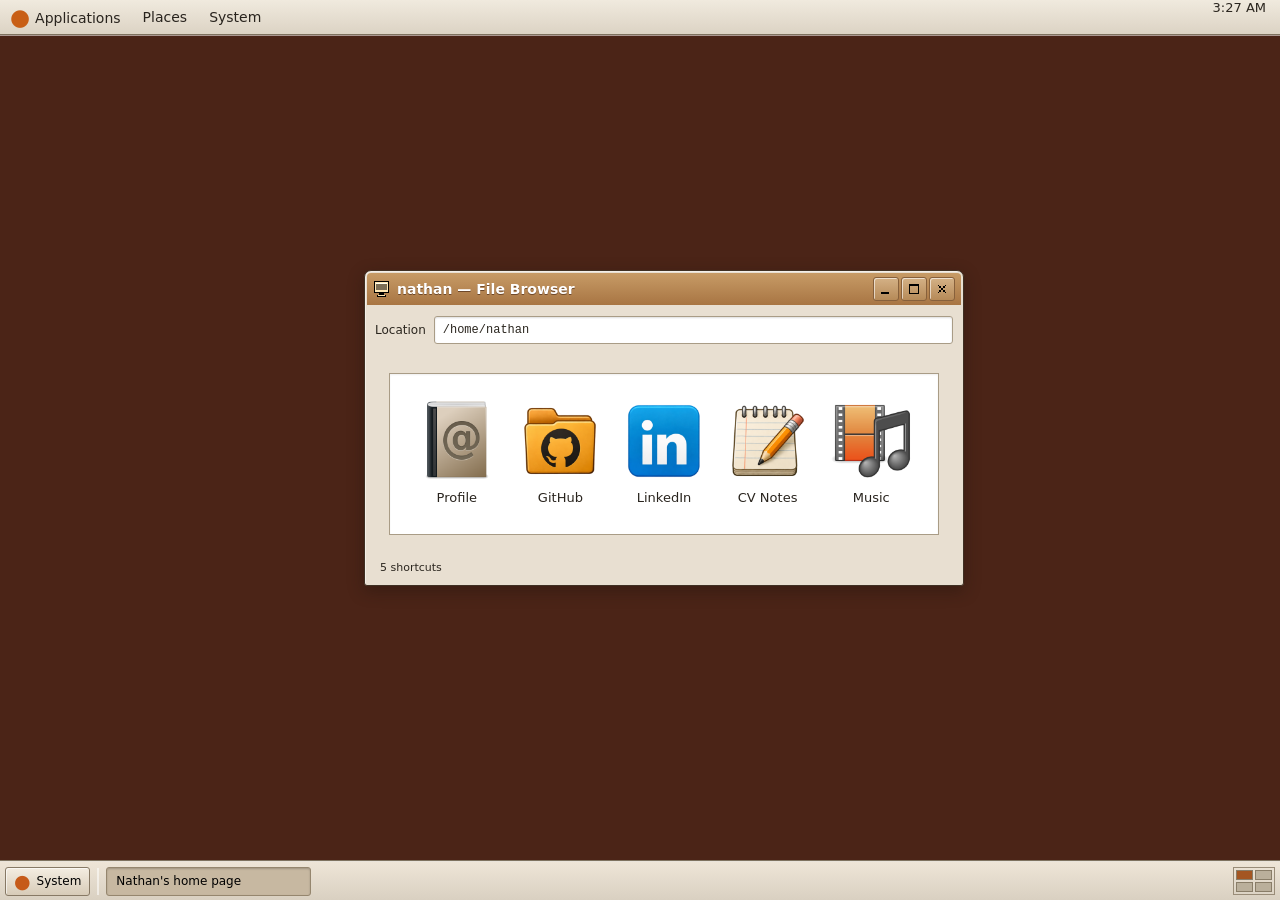
<file: index.html>
<!doctype html>
<html lang="en" data-theme="windows">
<head>
  <meta charset="utf-8">
  <meta name="viewport" content="width=device-width, initial-scale=1, viewport-fit=cover">
  <meta name="color-scheme" content="light">
  <meta name="theme-color" content="#008080">
  <meta name="description" content="Nathan — security engineering, GitHub and LinkedIn.">
  <meta name="author" content="Nathan">
  <meta property="og:type" content="website">
  <meta property="og:title" content="Nathan">
  <meta property="og:description" content="Nathan — security engineering, GitHub and LinkedIn.">
  <title>Nathan — home page</title>
  <link rel="icon" type="image/svg+xml" href="artwork/cursor.svg">
  <script src="assets/theme-bootstrap.js?v=e271fe712dcb"></script>
  <link rel="stylesheet" href="assets/base.css?v=58545d1d0d25">
  <link rel="stylesheet" href="assets/chrome.css?v=da881a2b025e">
  <link rel="stylesheet" href="assets/mac.css?v=d6e227611335">
  <link rel="stylesheet" href="assets/ubuntu.css?v=95774dd71b99">
  <link rel="stylesheet" href="assets/mobile.css?v=ced47d69f723">
  <link rel="stylesheet" href="assets/android.css?v=0a3dcbc184ca">
  <link rel="stylesheet" href="assets/ios.css?v=69a516c69ed8">
  <link rel="stylesheet" href="assets/responsive.css?v=680de46ec71a">
  <link rel="stylesheet" href="assets/scroll.css?v=10bcccc830e1">
  <link rel="stylesheet" href="assets/music.css?v=7f5840bb4842">
  <link rel="stylesheet" href="assets/profile.css?v=8c8e6e99c639">
  <link rel="stylesheet" href="assets/pint.css?v=fb5419b3b060">
  <link rel="stylesheet" href="assets/angry.css?v=8d4614784bde">
  <link rel="stylesheet" href="assets/mobile-icons.css?v=da619a316b35">
</head>
<body>
  <svg class="icon-sprite" aria-hidden="true" focusable="false">
    <symbol id="settings-symbol" viewBox="0 0 24 24">
      <path fill="currentColor" fill-rule="evenodd" d="M9 2h6l.6 3 2.2 1.3 2.9-1 3 5.2-2.3 2 .1 2.5 2.2 2-3 5.2-2.9-1-2.2 1.3-.6 3H9l-.6-3-2.2-1-2.9 1-3-5.2 2.3-2-.1-2.5-2.2-2 3-5.2 2.9 1L8.4 5zm3 6a4 4 0 1 0 0 8 4 4 0 0 0 0-8z" transform="translate(2 0) scale(.83)"/>
    </symbol>
    <symbol id="home-symbol" viewBox="0 0 24 24">
      <path fill="none" stroke="currentColor" stroke-width="2" stroke-linejoin="round" d="m3 10 9-7 9 7v11h-6v-7H9v7H3z"/>
    </symbol>
  </svg>
  <header class="desktop-panel" data-menu-background aria-label="Desktop menu bar">
    <nav class="panel-nav mac-nav" aria-label="Mac menu bar">
      <button class="panel-button mac-mark" data-open-menu type="button" aria-label="Mac menu" aria-controls="system-menu" aria-expanded="false">⌘</button>
      <span class="finder-title">Finder</span>
      <button class="panel-button" id="mac-home" data-open-home type="button" aria-label="File — open Nathan's home page">File</button>
      <button class="panel-button" id="mac-appearance" data-open-menu type="button" aria-controls="system-menu" aria-expanded="false">Appearance</button>
    </nav>
    <nav class="panel-nav ubuntu-nav" aria-label="Ubuntu menu bar">
      <button class="panel-button" data-open-menu type="button" aria-controls="system-menu" aria-expanded="false"><span class="ubuntu-mark" aria-hidden="true">●</span>Applications</button>
      <button class="panel-button" data-open-home type="button">Places</button>
      <button class="panel-button" id="ubuntu-system" data-open-menu type="button" aria-controls="system-menu" aria-expanded="false">System</button>
    </nav>
    <time class="panel-clock" data-clock aria-label="Current local time"></time>
  </header>
  <header class="mobile-status" data-menu-background aria-label="Status bar">
    <span class="status-carrier"><svg class="signal-icon" viewBox="0 0 18 14" aria-hidden="true" focusable="false" shape-rendering="crispEdges"><path fill="currentColor" d="M0 11h3v3H0zM5 8h3v6H5zM10 4h3v10h-3zM15 0h3v14h-3z"/></svg>Nathan</span>
    <time class="screen-clock" data-clock aria-label="Current local time"></time>
    <span class="status-connections" aria-hidden="true">Wi-Fi<span class="battery-icon"></span></span>
  </header>
  <main class="window" data-menu-background id="home-window" aria-labelledby="name" tabindex="-1">
    <div class="title-bar">
      <div class="window-title">
        <svg class="monitor-icon" viewBox="0 0 18 18" aria-hidden="true" focusable="false" shape-rendering="crispEdges">
          <path fill="#000" d="M1 1h15v12H1zM6 13h5v2H6zM4 15h9v2H4z"/>
          <path fill="#c0c0c0" d="M2 2h13v10H2zM5 15h7v1H5z"/>
          <path fill="#008080" d="M3 3h11v7H3z"/><path fill="#fff" d="M3 3h11v1H3z"/>
        </svg>
        <span class="window-title-text">Nathan's home page</span>
      </div>
      <div class="window-actions">
        <button class="bevel-button window-control" id="minimize" type="button" aria-label="Minimize window" title="Minimize">
          <svg viewBox="0 0 16 16" aria-hidden="true" focusable="false"><path d="M2 11h9v3H2z"/></svg>
        </button>
        <button class="bevel-button window-control" id="maximize" type="button" aria-label="Maximize window" aria-pressed="false" title="Maximize">
          <svg class="window-maximize-icon" viewBox="0 0 16 16" aria-hidden="true" focusable="false"><path class="maximize-symbol" fill-rule="evenodd" d="M2 2h12v12H2zm1 3v8h10V5z"/><g class="restore-symbol"><path d="M5 1h10v10h-3V9h1V4H7v1H5z"/><path fill-rule="evenodd" d="M1 5h10v10H1zm1 3v6h8V8z"/></g></svg>
        </button>
        <button class="bevel-button window-control" id="close" type="button" aria-label="Close window" title="Close">
          <svg viewBox="0 0 16 16" aria-hidden="true" focusable="false"><path d="M3 3h2v2h2v2h2V5h2V3h2v2h-2v2H9v2h2v2h2v2h-2v-2H9V9H7v2H5v2H3v-2h2V9h2V7H5V5H3z"/></svg>
        </button>
      </div>
    </div>
    <div class="path-bar"><span class="path-label">Address</span><span class="path">C:\Users\Nathan\Home</span></div>
    <div class="window-content">
      <h1 id="name" class="visually-hidden">Nathan's home page</h1>
      <nav class="directory" aria-label="Find me online" data-view="home">
        <ul class="profiles">
          <li>
            <button class="profile profile-button" data-open-profile type="button" aria-label="Open Nathan's profile card">
              <span class="profile-icon app-icon app-icon-profile" aria-hidden="true"></span>
              <span class="profile-label">Profile</span>
            </button>
          </li>
          <li>
            <a class="profile" href="https://github.com/Nathan01110011" target="_blank" rel="me noopener" aria-label="Nathan on GitHub (opens in a new tab)">
              <span class="profile-icon app-icon app-icon-github" aria-hidden="true"></span>
              <span class="profile-label">GitHub</span>
            </a>
          </li>
          <li>
            <a class="profile" href="https://www.linkedin.com/in/nathan-scott-orr" target="_blank" rel="me noopener" aria-label="Nathan on LinkedIn (opens in a new tab)">
              <span class="profile-icon app-icon app-icon-linkedin" aria-hidden="true"></span>
              <span class="profile-label">LinkedIn</span>
            </a>
          </li>
          <li>
            <button class="profile profile-button" data-open-cv type="button" aria-label="Open Nathan's CV notes">
              <span class="profile-icon app-icon app-icon-cv" aria-hidden="true"></span>
              <span class="profile-label">CV Notes</span>
            </button>
          </li>
          <li class="mobile-settings-app">
            <button class="profile profile-button settings-launcher" id="mobile-settings" data-open-menu type="button" aria-label="Settings — change appearance" aria-controls="system-menu" aria-expanded="false">
              <span class="profile-icon app-icon app-icon-settings" aria-hidden="true"></span>
              <span class="profile-label">Settings</span>
            </button>
          </li>
          <li>
            <button class="profile profile-button" data-open-music type="button" aria-label="Open Nathan's music playlist">
              <span class="profile-icon app-icon app-icon-music" aria-hidden="true"></span>
              <span class="profile-label">Music</span>
            </button>
          </li>
          <li class="mobile-only-app">
            <button class="profile profile-button" data-open-pint type="button" aria-label="Open Pocket Pint">
              <span class="profile-icon pint-icon" aria-hidden="true"><span></span></span>
              <span class="profile-label">Pocket Pint</span>
            </button>
          </li>
          <li class="mobile-only-app">
            <button class="profile profile-button" data-open-angry type="button" aria-label="Open Angry Nathan">
              <span class="profile-icon angry-icon" aria-hidden="true"><img src="artwork/portraits/nathan-head-cel.png" alt=""></span>
              <span class="profile-label">Angry Nathan</span>
            </button>
          </li>
        </ul>
        <article class="angry-app" data-view="angry" hidden aria-labelledby="angry-title">
          <header class="angry-toolbar">
            <button class="angry-back" data-open-home-view type="button">Back</button>
            <h2 id="angry-title">Angry Nathan</h2>
            <span class="angry-score" aria-label="Score">0</span>
          </header>
          <div class="angry-stage">
            <canvas class="angry-canvas" data-portrait="artwork/portraits/nathan-head-cel.png" tabindex="0" role="img" aria-label="Slingshot game. Drag Nathan's head back and release to smash the bugs. Arrow keys adjust aim and power; Space fires."></canvas>
            <div class="angry-banner" hidden><strong></strong><span></span></div>
          </div>
          <footer class="angry-controls">
            <label class="angry-level-picker">Level <select class="angry-level-select" aria-label="Choose Angry Nathan level"></select></label>
            <p class="angry-state" role="status">Drag your head back. Release to cause problems.</p>
            <div class="angry-aim"><label>Angle <input class="angry-angle" type="range" min="5" max="70" value="30"></label><label>Power <input class="angry-power" type="range" min="30" max="100" value="55"></label></div>
            <div class="angry-buttons"><button class="angry-reset" type="button">Retry</button><span class="angry-shots">4 heads left</span><button class="angry-fire" type="button">Fling!</button><button class="angry-next" type="button" hidden>Next level</button></div>
          </footer>
        </article>
        <article class="pint-app" data-view="pint" hidden aria-labelledby="pint-title">
          <header class="pint-toolbar">
            <button class="pint-back" data-open-home-view type="button">Back</button>
            <h2 id="pint-title" class="visually-hidden">Pocket Pint</h2>
            <button class="pint-refill" type="button">Refill</button>
          </header>
          <div class="pint-stage">
            <canvas class="pint-canvas" role="img" aria-label="A virtual pint of golden beer. Hold to fill, drag to tip it, or use the tilt slider below."></canvas>
          </div>
          <footer class="pint-controls">
            <label class="pint-slider-label" for="pint-tilt">
              <span class="visually-hidden">Tilt the glass</span>
              <svg class="pint-tilt-icon pint-tilt-left" viewBox="0 0 20 26" aria-hidden="true"><rect x="3" y="2" width="14" height="22" rx="3"/><path d="M6 6h8v13H6z"/><circle cx="10" cy="21.5" r=".6"/></svg>
              <input id="pint-tilt" type="range" min="-95" max="95" value="0" step="1">
              <svg class="pint-tilt-icon pint-tilt-right" viewBox="0 0 20 26" aria-hidden="true"><rect x="3" y="2" width="14" height="22" rx="3"/><path d="M6 6h8v13H6z"/><circle cx="10" cy="21.5" r=".6"/></svg>
            </label>
            <div class="pint-control-row"><button class="pint-motion" type="button" hidden>Allow motion</button><span class="pint-status" role="status">Hold to fill. Drag to pour.</span></div>
          </footer>
        </article>
        <article class="profile-card" data-view="profile" hidden aria-labelledby="profile-name">
          <header class="contact-toolbar">
            <button class="bevel-button contact-back" data-open-home-view type="button">Back</button>
            <span class="contact-app-label">Address Book</span>
            <span class="contact-card-label">My card</span>
          </header>
          <div class="contact-layout">
            <aside class="contact-sidebar" aria-label="Contact list">
              <div class="contact-group">All contacts</div>
              <div class="contact-selected"><span class="contact-mini-avatar" aria-hidden="true"><img src="artwork/portraits/nathan.jpg" alt=""></span><span>Nathan Orr<small>My card</small></span></div>
              <span class="contact-count">1 contact</span>
            </aside>
            <div class="contact-scroll">
              <div class="contact-identity">
                <div class="contact-avatar" data-portrait="artwork/portraits/nathan.jpg">
                  <span class="contact-initials" aria-label="Photo placeholder">Photo</span>
                  <img class="contact-photo" alt="Portrait of Nathan Orr" hidden>
                  <canvas class="contact-bitmap" role="img" aria-label="Retro portrait of Nathan Orr" hidden></canvas>
                </div>
                <div><h2 id="profile-name">Nathan Orr</h2><p class="contact-role">Security Engineering Manager</p><p class="contact-location">Austin, Texas</p></div>
              </div>
              <section class="contact-section contact-about"><h3>About</h3><p data-profile-field="bio">Originally from Northern Ireland, now living in Austin. I work in security engineering and enjoy building useful tools and side projects. Outside work, I’m usually following sport, reading books, comics or manga, gaming, or finding somewhere new to explore.</p>
                <dl class="contact-fields">
                  <div><dt>Based in</dt><dd>Austin, Texas</dd></div>
                  <div><dt>From</dt><dd>Northern Ireland</dd></div>
                </dl>
              </section>
              <section class="contact-section"><h3>Work</h3>
                <dl class="contact-fields">
                  <div><dt>Role</dt><dd>Security Engineering Manager</dd></div>
                  <div><dt>Company</dt><dd>Apex Fintech Solutions</dd></div>
                  <div><dt>Focus</dt><dd data-profile-field="focus">Threat detection and hunting, cloud security, WAFs, and automation. Previously a threat researcher; now leading a security engineering team.</dd></div>
                </dl>
              </section>
              <section class="contact-section contact-interests"><h3>Interests</h3><ul data-profile-field="interests"><li class="contact-interest-group">Sports<ul><li>Manchester United</li><li>Ulster</li><li>New York Giants</li></ul></li><li>Gaming</li><li>Reading books, comics &amp; manga</li><li>Music &amp; live gigs</li><li>Travel &amp; exploring new places</li></ul></section>
            </div>
          </div>
        </article>
        <article class="cv-notes" data-view="cv" hidden aria-labelledby="cv-title">
          <header class="cv-toolbar">
            <button class="bevel-button cv-back" data-open-home-view type="button">Back</button>
            <span>notes://nathan/cv-summary.txt</span>
          </header>
          <div class="cv-paper">
            <p class="cv-kicker">Professional snapshot</p>
            <h2 id="cv-title">Nathan Orr</h2>
            <p class="cv-role">Security Engineering Manager · Austin, TX</p>
            <p>
              Security engineer and former threat researcher working across SIEM/SOAR,
              WAF policy, cloud security, threat hunting and security automation.
            </p>
            <section>
              <h3>Current Focus</h3>
              <ul>
                <li>Managing a security engineering team since March 2026.</li>
                <li>Designing alert frameworks and response workflows across cloud and product security.</li>
                <li>Building automation that turns messy security work into repeatable systems.</li>
              </ul>
            </section>
            <section>
              <h3>Recent Experience</h3>
              <ul>
                <li><strong>Apex Fintech Solutions</strong> — Security Engineering / InfoSec, Aug 2023 to present.</li>
                <li><strong>Imperva</strong> — Threat Research, WAF bypasses, CVE analysis, DDoS and DNS security.</li>
                <li><strong>AquaQ / Deloitte</strong> — Java and backend engineering in financial services.</li>
              </ul>
            </section>
            <section>
              <h3>Selected Work</h3>
              <ul>
                <li>Built a vulnerability management platform using Svelte, FastAPI and PostgreSQL.</li>
                <li>Created CVE prioritisation logic using real-world exploitation signals beyond CVSS.</li>
                <li>Developed Python tooling to reduce manual security operations work.</li>
              </ul>
            </section>
            <section>
              <h3>Education</h3>
              <p>MSc Applied Cyber Security and BSc Computing and Information Technology, Queen's University Belfast.</p>
            </section>
          </div>
        </article>
        <article class="music-player" data-view="music" hidden aria-labelledby="music-title">
          <header class="music-toolbar">
            <button class="bevel-button music-back" data-open-home-view type="button">Back</button>
            <span class="music-app-name">Winamp</span>
            <a class="music-spotify-link" href="https://open.spotify.com/playlist/4J8Zno4WdUbklWUBffoirT" target="_blank" rel="noopener noreferrer">Open Spotify ↗</a>
          </header>
          <div class="music-scroll">
            <div class="music-console">
              <div class="music-display">
                <div class="music-readout" aria-hidden="true">
                  <span class="music-time">00:00</span>
                  <span class="music-spectrum"><i></i><i></i><i></i><i></i><i></i><i></i><i></i><i></i><i></i><i></i><i></i><i></i></span>
                </div>
                <div class="music-description">
                  <p class="music-eyebrow">Nathan's music selection</p>
                  <h2 id="music-title">Nathan's Playlist</h2>
                  <p class="music-state" role="status">Choose a track from the playlist.</p>
                </div>
              </div>
              <div class="music-controls" role="group" aria-label="Playlist playback">
                <button class="music-control" data-music-action="restart" type="button" aria-label="Restart current track" title="Restart current track" disabled><span aria-hidden="true">↺</span><span class="music-control-label">Restart</span></button>
                <button class="music-control music-play" data-music-action="toggle" type="button" aria-label="Play playlist" aria-pressed="false" disabled><span class="music-play-symbol" aria-hidden="true">▶</span><span class="music-control-label">Play</span></button>
                <button class="music-reload" type="button" title="Reload the latest playlist">Reload playlist</button>
              </div>
            </div>
            <div class="music-library">
              <aside class="music-sidebar" aria-label="Music library">
                <span class="music-library-heading">Library</span>
                <span class="music-source">♫ Music</span>
                <span class="music-library-heading">Playlists</span>
                <span class="music-selected">Nathan's Playlist</span>
              </aside>
              <section class="music-playlist" aria-label="Spotify playlist">
                <div class="music-playlist-heading"><span>PLAYLIST</span><span>Spotify</span></div>
                <div class="music-embed" id="spotify-player-host"></div>
              </section>
            </div>
            <footer class="music-footer">
              <p>My picks, straight from Spotify. Full tracks or previews are provided by Spotify.</p>
              <p class="music-help" hidden>Player unavailable? <a href="https://open.spotify.com/playlist/4J8Zno4WdUbklWUBffoirT" target="_blank" rel="noopener noreferrer">Listen on Spotify ↗</a></p>
            </footer>
          </div>
        </article>
      </nav>
    </div>
    <div class="status-bar">
      <span class="status-panel status-info" id="status-info">4 shortcuts</span>
      <label class="status-panel trail-option"><input id="trails-enabled" type="checkbox" checked> Pointer trails</label>
    </div>
  </main>
  <div class="taskbar" data-menu-background aria-label="Desktop taskbar">
    <button class="bevel-button start-button" id="start" data-open-menu type="button" aria-label="Start menu" aria-controls="system-menu" aria-expanded="false" title="Start menu">
      <span class="start-mark" aria-hidden="true"><i></i><i></i><i></i><i></i></span><span class="start-text">Start</span>
    </button>
    <span class="task-divider" aria-hidden="true"></span>
    <button class="bevel-button task-button" id="restore" type="button" aria-controls="home-window" aria-expanded="true" title="Open home page">Nathan's home page</button>
    <span class="workspace-switcher" aria-hidden="true"><i></i><i></i><i></i><i></i></span>
    <time class="status-panel clock" data-clock id="clock" aria-label="Current local time"></time>
  </div>
  <section class="system-menu" id="system-menu" aria-labelledby="appearance-heading" tabindex="-1" hidden>
    <div class="menu-brand" aria-hidden="true"><span class="menu-brand-name">Windows 98</span></div>
    <div class="menu-body">
      <div class="menu-links">
        <button class="menu-link" data-open-profile type="button">Profile</button>
        <button class="menu-link" data-open-home type="button"><svg aria-hidden="true" focusable="false"><use href="#home-symbol"/></svg>Nathan's home page</button>
        <button class="menu-link" data-open-cv type="button">CV Notes</button>
        <button class="menu-link" data-open-music type="button">Music</button>
                <a class="menu-link" href="https://github.com/Nathan01110011" target="_blank" rel="me noopener" aria-label="GitHub (opens in a new tab)">GitHub</a>
        <a class="menu-link" href="https://www.linkedin.com/in/nathan-scott-orr" target="_blank" rel="me noopener" aria-label="LinkedIn (opens in a new tab)">LinkedIn</a>
      </div>
      <header class="menu-titlebar">
        <h2 class="menu-heading" id="appearance-heading">Appearance</h2>
        <button class="menu-done" id="menu-done" type="button" aria-label="Close appearance settings">Done</button>
      </header>
      <aside class="tablet-settings-sidebar" aria-label="Settings sidebar">
        <div class="tablet-settings-title"><svg class="settings-symbol" aria-hidden="true" focusable="false"><use href="#settings-symbol"/></svg>Settings</div>
        <div class="settings-category" aria-current="page">Appearance</div>
      </aside>
      <div class="theme-list" role="group" aria-labelledby="appearance-heading">
        <button class="theme-choice" data-theme-choice="auto" type="button" aria-pressed="true"><span class="theme-preview" data-preview="auto" aria-hidden="true"></span><span class="theme-copy">Automatic<small id="auto-theme-name">This device</small></span></button>
        <button class="theme-choice" data-theme-choice="windows" type="button" aria-pressed="false"><span class="theme-preview" data-preview="windows" aria-hidden="true"></span><span class="theme-copy">Windows 98<small>1998</small></span></button>
        <button class="theme-choice" data-theme-choice="mac" type="button" aria-pressed="false"><span class="theme-preview" data-preview="mac" aria-hidden="true"></span><span class="theme-copy">Classic Mac<small>Platinum · 1997</small></span></button>
        <button class="theme-choice" data-theme-choice="ubuntu" type="button" aria-pressed="false"><span class="theme-preview" data-preview="ubuntu" aria-hidden="true"></span><span class="theme-copy">Ubuntu<small>GNOME 2 · 2006</small></span></button>
        <button class="theme-choice" data-theme-choice="android" type="button" aria-pressed="false"><span class="theme-preview" data-preview="android" aria-hidden="true"></span><span class="theme-copy">Android<small>Gingerbread / Honeycomb · 2010–2011</small></span></button>
        <button class="theme-choice" data-theme-choice="ios" type="button" aria-pressed="false"><span class="theme-preview" data-preview="ios" aria-hidden="true"></span><span class="theme-copy">iOS<small>iPhone / iPad · iOS 6 · 2012</small></span></button>
      </div>
    </div>
  </section>
  <p class="visually-hidden" id="theme-announcement" aria-live="polite"></p>
  <div id="cursor-trails" aria-hidden="true"></div>
  <script src="assets/music.js?v=fdb80825bece"></script>
  <script src="assets/profile.js?v=86433b2276de"></script>
  <script src="assets/desktop.js?v=423ce73f5840"></script>
  <script src="assets/pint-physics.js?v=c15e50706f4f"></script>
  <script src="assets/pint.js?v=bd25c2b111b2"></script>
  <script src="assets/matter.min.js?v=72d30be0f579"></script>
  <script src="assets/angry.js?v=fd4c32cb76ec"></script>
</body>
</html>
</file>
<file: assets/base.css>
* { box-sizing: border-box; }
    [hidden] { display: none !important; }
    html { color-scheme: light; }
    body {
      margin: 0;
      min-height: 100vh;
      min-height: 100svh;
      display: grid;
      place-items: center;
      padding: 28px 16px 72px;
      background: #008080;
      color: #000;
      font-family: Tahoma, "MS Sans Serif", Arial, sans-serif;
      font-size: 13px;
    }
    button, input { font: inherit; }
    button { color: #000; }
    button:focus-visible, input:focus-visible {
      outline: 1px dotted #000;
      outline-offset: -5px;
    }
    .window {
      width: 100%;
      max-width: 570px;
      padding: 3px;
      background: #c0c0c0;
      border: 1px solid;
      border-color: #dfdfdf #000 #000 #dfdfdf;
      box-shadow: inset 1px 1px #fff, inset -1px -1px #808080, 2px 2px 0 #004f4f;
    }
    .window:focus { outline: none; }
    .title-bar {
      display: flex;
      align-items: center;
      justify-content: space-between;
      gap: 8px;
      min-height: 30px;
      padding: 3px 4px;
      color: #fff;
      background: linear-gradient(90deg, #000080, #1084d0);
      font-weight: bold;
    }
    .window-title {
      display: flex;
      align-items: center;
      gap: 6px;
      min-width: 0;
    }
    .window-title span { overflow: hidden; text-overflow: ellipsis; white-space: nowrap; }
    .monitor-icon { width: 18px; height: 18px; flex: 0 0 auto; }
    .window-actions { display: none; gap: 2px; flex: 0 0 auto; }
    .has-js .window-actions { display: flex; }
    .bevel-button {
      background: #c0c0c0;
      border: 1px solid;
      border-color: #fff #000 #000 #fff;
      box-shadow: inset 1px 1px #dfdfdf, inset -1px -1px #808080;
      border-radius: 0;
    }
    .bevel-button:active {
      border-color: #000 #fff #fff #000;
      box-shadow: inset 1px 1px #808080;
    }
    .window-control { width: 26px; height: 24px; padding: 4px; }
    .window-control svg { display: block; width: 100%; height: 100%; shape-rendering: crispEdges; }
    .path-bar {
      display: flex;
      align-items: center;
      gap: 8px;
      padding: 9px 7px 7px;
      font-size: 11px;
    }
    .path {
      flex: 1;
      min-width: 0;
      padding: 4px 6px;
      overflow: hidden;
      white-space: nowrap;
      text-overflow: ellipsis;
      background: #fff;
      border: 1px solid;
      border-color: #808080 #fff #fff #808080;
      box-shadow: inset 1px 1px #000;
      font-family: "Courier New", monospace;
    }
    .window-content { display: flex; flex-direction: column; padding: 16px 13px 13px; }
    .intro { flex: 0 0 auto; text-align: center; margin: 0 0 22px; }
    h1 { margin: 0; font: bold 34px/1.1 "Times New Roman", Times, serif; }
    .directory {
      display: flex;
      flex-direction: column;
      flex: 1 0 auto;
      padding: 16px;
      background: #fff;
      border: 1px solid;
      border-color: #808080 #fff #fff #808080;
      box-shadow: inset 1px 1px #000;
    }
    .profiles {
      display: grid;
      flex: 1;
      grid-template-columns: repeat(3, minmax(0, 1fr));
      align-items: center;
      justify-content: center;
      gap: 8px;
      list-style: none;
      margin: 0;
      padding: 0;
    }
    .profile {
      display: inline-flex;
      flex-direction: column;
      align-items: center;
      gap: 7px;
      min-width: 0;
      width: 100%;
      padding: 8px 4px;
      color: #0000ee;
      text-decoration: none;
    }
    .profile-button { border: 0; background: transparent; cursor: pointer; }
    .profile-icon { max-width: 100%; }
    .profile img { display: block; width: 80px; max-width: 100%; height: auto; image-rendering: pixelated; }
    .app-icon { display: block; width: 80px; height: 80px; flex: 0 0 80px; background-repeat: no-repeat; background-size: 80px 80px; background-position: center; }
    [data-theme="windows"] .app-icon { background-image: url("../artwork/icons/windows-github.webp"); }
    .cv-icon {
      position: relative;
      display: block;
      width: 80px;
      height: auto;
      aspect-ratio: 1;
      background: #fff;
      border: 1px solid #000;
      box-shadow: inset -6px 0 #ececec, inset 0 -6px #d8d8d8;
    }
    .cv-icon::before {
      content: '';
      position: absolute;
      left: 14px;
      right: 14px;
      top: 18px;
      height: 4px;
      background: #000080;
      box-shadow: 0 11px #777, 0 22px #777, 0 33px #777;
    }
    .cv-icon::after {
      content: 'CV';
      position: absolute;
      right: 7px;
      bottom: 7px;
      padding: 2px 4px;
      color: #fff;
      background: #000080;
      font: bold 13px/1 Arial, sans-serif;
    }
    .profile-label { padding: 2px 4px; text-decoration: underline; text-underline-offset: 2px; }
    .profile:visited { color: #551a8b; }
    .profile:hover .profile-label, .profile:focus-visible .profile-label { background: #000080; color: #fff; }
    .profile:focus-visible { outline: 1px dotted #000; outline-offset: -2px; }
    .cv-notes { width: 100%; color: #000; }
    .cv-toolbar {
      display: flex;
      align-items: center;
      gap: 8px;
      margin-bottom: 12px;
      font-size: 11px;
      font-family: "Courier New", monospace;
    }
    .cv-back { min-height: 26px; padding: 3px 10px; }
    .cv-paper {
      max-height: min(62svh, 560px);
      overflow: auto;
      padding: 18px;
      background: #fffdf0;
      border: 1px solid;
      border-color: #808080 #fff #fff #808080;
      box-shadow: inset 1px 1px #000;
      font: 14px/1.45 "Courier New", monospace;
    }
    .cv-paper :is(h2, h3, p, ul) { margin-top: 0; }
    .cv-paper h2 { margin-bottom: 3px; font: bold 24px/1.1 Georgia, "Times New Roman", serif; }
    .cv-paper h3 { margin-bottom: 6px; padding-top: 2px; font-size: 14px; text-transform: uppercase; letter-spacing: .04em; }
    .cv-paper section { margin-top: 17px; }
    .cv-paper ul { padding-left: 20px; margin-bottom: 0; }
    .cv-paper li + li { margin-top: 5px; }
    .cv-kicker { margin-bottom: 5px; color: #555; text-transform: uppercase; letter-spacing: .08em; font-size: 11px; }
    .cv-role { margin-bottom: 14px; font-weight: bold; }
    .status-bar { display: flex; gap: 3px; margin: 0 3px 3px; font-size: 11px; }
    .status-panel {
      display: flex;
      align-items: center;
      min-height: 25px;
      padding: 3px 7px;
      border: 1px solid;
      border-color: #808080 #fff #fff #808080;
    }
    .status-info { flex: 1; }
    .trail-option { display: none; align-items: center; gap: 5px; white-space: nowrap; }
    .trail-option input { width: 13px; height: 13px; margin: 0; accent-color: #000080; }
    .taskbar {
      display: none;
      position: fixed;
      z-index: 2;
      bottom: 0;
      left: 0;
      width: 100%;
      height: 42px;
      align-items: center;
      gap: 7px;
      padding: 5px;
      background: #c0c0c0;
      border-top: 1px solid #fff;
      box-shadow: 0 -1px #dfdfdf;
    }
    .has-js .taskbar { display: flex; }
    .start-button { display: flex; align-items: center; gap: 6px; height: 31px; padding: 3px 8px; font-weight: bold; }
    .start-mark { display: grid; grid-template-columns: 6px 6px; gap: 1px; transform: skewY(-10deg); }
    .start-mark i { width: 6px; height: 6px; background: #ff0000; }
    .start-mark i:nth-child(2) { background: #00a000; }
    .start-mark i:nth-child(3) { background: #0000ff; }
    .start-mark i:nth-child(4) { background: #ffff00; }
    .task-divider { width: 2px; height: 27px; border-left: 1px solid #808080; border-right: 1px solid #fff; }
    .task-button {
      min-width: 0;
      max-width: 205px;
      flex: 1;
      height: 31px;
      padding: 4px 9px;
      text-align: left;
      overflow: hidden;
      text-overflow: ellipsis;
      white-space: nowrap;
      font-size: 11px;
    }
    .task-button[aria-expanded="true"] { border-color: #000 #fff #fff #000; box-shadow: inset 1px 1px #808080; font-weight: bold; }
    .clock { margin-left: auto; min-width: 72px; justify-content: center; height: 29px; font-size: 11px; }
    .window.maximized { position: fixed; z-index: 1; inset: 8px 8px 50px; width: auto; max-width: none; display: flex; flex-direction: column; transform: none !important; }
    .window.maximized .window-content { flex: 1; min-height: 0; overflow: hidden; }
    .window.maximized .directory { flex: 1; min-height: 0; }
    .window.maximized .cv-notes { display: flex; flex: 1; min-height: 0; flex-direction: column; }
    .window.maximized .cv-paper { flex: 1; min-height: 0; max-height: none; }
    .window.maximized > .title-bar, .window.maximized > .path-bar, .window.maximized > .status-bar { flex-shrink: 0; }
    :is([data-theme="windows"], [data-theme="mac"], [data-theme="ubuntu"]) .window:not(.maximized) > .title-bar { cursor: move; touch-action: none; }
    .window.dragging { user-select: none; }
    #cursor-trails { position: fixed; inset: 0; z-index: 9999; overflow: hidden; pointer-events: none; }
    .cursor-trail { position: absolute; top: 0; left: 0; width: 32px; height: 32px; opacity: 0; image-rendering: pixelated; pointer-events: none; }
    @media (hover: hover) and (pointer: fine) {
      html, body, body * { cursor: url("../artwork/cursor.svg") 1 1, auto; }
      a, button, input, label { cursor: url("../artwork/cursor.svg") 1 1, pointer; }
      html[data-theme="windows"].has-js .trail-option { display: flex; }
    }
    @media (min-width: 640px) {
      body { padding: 32px 24px 74px; }
      .window-content { padding: 22px 22px 20px; }
      .directory { padding: 19px; }
    }
    @media (max-width: 359px) {
      body { padding-inline: 8px; }
      .window-title { font-size: 11px; }
      .window-control { width: 24px; }
      .window-content { padding-inline: 9px; }
      .clock { min-width: 62px; }
    }
    @media (prefers-reduced-motion: reduce) { #cursor-trails { display: none; } }
    @media print {
      body { min-height: auto; background: #fff; padding: 0; }
      .window { box-shadow: none; }
      .window-actions, .taskbar, .trail-option, #cursor-trails { display: none !important; }
      .window.maximized { position: static; }
      .profiles { flex-direction: row; justify-content: center; }
    }

/* Independent alpha-preserving assets; no sprite offsets or colour-key removal. */
[data-theme="windows"] .profile-icon.app-icon-github { background-image: url("../artwork/icons/windows-github.webp"); }
[data-theme="windows"] .profile-icon.app-icon-linkedin { background-image: url("../artwork/icons/windows-linkedin.webp"); }
[data-theme="windows"] .profile-icon.app-icon-cv { background-image: url("../artwork/icons/windows-cv.webp"); }
[data-theme="windows"] .profile-icon.app-icon-settings { background-image: url("../artwork/icons/windows-settings.webp"); }
</file>
<file: assets/chrome.css>
/* Shared desktop chrome and a single accessible appearance picker. */
:root { --accent: #000080; --surface: #c0c0c0; }
button, a { -webkit-tap-highlight-color: transparent; }
.desktop-panel, .mobile-status, .mobile-settings-app, .workspace-switcher { display: none; }
.icon-sprite { position: absolute; width: 0; height: 0; overflow: hidden; }
.visually-hidden { position: absolute; width: 1px; height: 1px; padding: 0; margin: -1px; overflow: hidden; clip-path: inset(50%); white-space: nowrap; border: 0; }
.tablet-settings-sidebar { display: none; }
.panel-nav { display: flex; align-items: center; height: 100%; gap: 2px; }
.panel-button { border: 0; background: transparent; padding: 5px 11px; min-height: 32px; font-size: 14px; }
.panel-button:hover, .panel-button[aria-expanded="true"] { background: var(--accent); color: #fff; }
.panel-clock { margin-left: auto; padding: 0 14px; font-size: 13px; white-space: nowrap; }
.ubuntu-nav, .mac-nav { display: none; }
.system-menu {
  position: fixed; z-index: 20; left: var(--menu-left, 5px); bottom: 44px;
  display: flex; width: min(326px, calc(100vw - 12px)); max-height: calc(100svh - 54px);
  padding: 3px; overflow: auto; color: #000; background: #c0c0c0;
  border: 1px solid; border-color: #fff #000 #000 #fff;
  box-shadow: inset 1px 1px #dfdfdf, inset -1px -1px #808080, 2px 2px #0006;
  font-size: 14px;
}
.menu-brand { width: 34px; flex-shrink: 0; background: linear-gradient(#000080, #1084d0); position: relative; }
.menu-brand-name { position: absolute; left: 5px; bottom: 9px; writing-mode: vertical-rl; transform: rotate(180deg); color: #fff; font-size: 21px; font-weight: bold; white-space: nowrap; }
.menu-body { flex: 1; min-width: 0; }
.menu-titlebar { display: flex; align-items: center; justify-content: space-between; padding: 9px 12px 5px; }
.menu-heading { margin: 0; font-size: 14px; font-weight: bold; }
.menu-done { display: none; }
.menu-links { padding: 4px; border-bottom: 1px solid #808080; box-shadow: 0 1px #fff; }
.menu-link { display: flex; align-items: center; gap: 10px; width: 100%; min-height: 37px; padding: 5px 8px; border: 0; background: transparent; color: inherit; text-align: left; text-decoration: none; }
.menu-link svg { width: 23px; height: 23px; flex-shrink: 0; }
.menu-link:hover, .menu-link:focus-visible { background: var(--accent); color: #fff; }
.theme-list { padding: 4px; }
.theme-choice { position: relative; display: flex; align-items: center; gap: 11px; width: 100%; min-height: 43px; padding: 5px 28px 5px 8px; border: 0; border-radius: 0; background: transparent; color: inherit; text-align: left; }
.theme-choice:hover, .theme-choice:focus-visible { background: var(--accent); color: #fff; }
.theme-choice[aria-pressed="true"]::after { content: '✓'; position: absolute; right: 10px; font-size: 17px; font-weight: bold; }
.theme-copy { display: flex; flex: 1; min-width: 0; flex-direction: column; gap: 1px; }
.theme-copy small { font-size: 12px; opacity: .8; }
.theme-preview { position: relative; width: 32px; height: 26px; flex-shrink: 0; border: 1px solid #000; background: #008080; box-shadow: inset 1px 1px #ffffff80; }
.theme-preview::before { content: ''; position: absolute; inset: 6px 5px 4px; border: 1px solid #ddd; background: linear-gradient(#000080 0 4px, #fff 4px); }
.theme-preview[data-preview="auto"] { background: conic-gradient(#000080 0 25%, #a77849 0 50%, #73a834 0 75%, #68798f 0); }
.theme-preview[data-preview="auto"]::before { background: #ddd; }
.theme-preview[data-preview="mac"] { background: #989898; }
.theme-preview[data-preview="mac"]::before { border-color: #000; background: linear-gradient(#aaa 0 4px, #fff 4px); }
.theme-preview[data-preview="ubuntu"] { background: #75482e; }
.theme-preview[data-preview="ubuntu"]::before { background: linear-gradient(#a77849 0 4px, #fff 4px); }
.theme-preview[data-preview="android"] { background: #172616; border-radius: 3px; }
.theme-preview[data-preview="android"]::before { background: linear-gradient(#a7cf4d 0 4px, #101010 4px); }
.theme-preview[data-preview="ios"] { background: #677b96; border-radius: 5px; }
.theme-preview[data-preview="ios"]::before { border-radius: 2px; background: linear-gradient(#b5c3d3 0 4px, #eef0f5 4px); }
.settings-symbol { width: 26px; height: 26px; }
.profile-icon { display: block; }
.mobile-home { display: none; }
button:focus-visible, a:focus-visible { outline-offset: -3px; }

/* Each desktop app is a persistent window; mobile uses its full-screen app view. */
.app-window { position: fixed; margin: 0; min-width: 0; width: min(570px, calc(100vw - 16px)); max-height: calc(100dvh - 98px); display: flex; flex-direction: column; }
.app-window > .title-bar, .app-window > .path-bar { flex-shrink: 0; }
.app-window .window-content { min-height: 0; overflow: hidden; padding: 10px; }
.app-window .cv-notes, .app-window .music-player { display: flex; flex-direction: column; min-height: 0; }
.app-window .cv-toolbar, .app-window .music-toolbar { flex-shrink: 0; }
.app-window .cv-paper, .app-window .music-scroll { min-height: 0; overflow: auto; }
.app-window.maximized { max-height: none; }
.app-window .music-scroll { max-height: none; }
.app-window .music-back, .app-window .cv-back { display: none; }
.taskbar, .desktop-panel { z-index: 10 !important; }
:is([data-theme="android"], [data-theme="ios"]) .app-window,
:is([data-theme="android"], [data-theme="ios"]) .app-task { display: none; }
[data-theme="mac"] [data-window-action="close"] { order: 0; }
[data-theme="mac"] [data-window-action="maximize"] { order: 3; }
[data-theme="mac"] [data-window-action="minimize"] { order: 4; }
[data-theme="mac"] [data-window-action="close"] svg { visibility: hidden; }
[data-theme="mac"] [data-window-action="close"]::after { content: ''; position: absolute; inset: 4px; border: 1px solid #555; background: #bbb; }
[data-theme="mac"] .title-bar > .window-title { min-width: 0; }

/* Maximized geometry takes precedence over each skin’s normal window width. */
[data-theme] .window.maximized { width: auto; max-width: none; }

.window-maximize-icon .restore-symbol,
.window-control[aria-pressed="true"] .maximize-symbol { display: none; }
.window-control[aria-pressed="true"] .restore-symbol { display: block; }
</file>
<file: assets/mac.css>
/* Macintosh Platinum: the striped title bar predates OS X traffic lights. */
html[data-theme="mac"] { --accent: #000; --surface: #c9c9c9; }
[data-theme="mac"] body {
  padding-top: 62px; padding-bottom: 34px; background-color: #959595;
  background-image: repeating-conic-gradient(#999 0 25%, #929292 0 50%);
  background-size: 4px 4px; font-family: Chicago, Charcoal, Geneva, Arial, sans-serif;
}
[data-theme="mac"] .desktop-panel {
  position: fixed; display: flex; z-index: 5; inset: 0 0 auto; height: 34px;
  color: #000; background: linear-gradient(#fff, #dedede); border-bottom: 1px solid #000;
  box-shadow: 0 1px #0004;
}
[data-theme="mac"] .mac-nav { display: flex; }
[data-theme="mac"] .finder-title { font-weight: bold; padding: 0 12px; font-size: 14px; }
[data-theme="mac"] .mac-mark { font-size: 23px; padding-inline: 12px; }
[data-theme="mac"] .window { max-width: 580px; background: #c9c9c9; border: 1px solid #000; padding: 3px; box-shadow: 1px 1px #fff inset, -1px -1px #777 inset, 2px 3px #0007; }
[data-theme="mac"] .title-bar { min-height: 29px; gap: 7px; color: #000; padding: 2px 6px; background: repeating-linear-gradient(#ccc 0 2px, #777 2px 3px, #ddd 3px 5px); }
[data-theme="mac"] .window-title { order: 2; flex: 1; justify-content: center; gap: 0; font-size: 14px; }
[data-theme="mac"] .window-title span { background: #ccc; padding: 3px 9px; }
[data-theme="mac"] .monitor-icon { display: none; }
[data-theme="mac"] .window-actions { display: contents; }
[data-theme="mac"] .window-control { position: relative; width: 20px; height: 20px; padding: 3px; background: linear-gradient(135deg, #fff, #929292); border: 1px solid #555; box-shadow: inset 1px 1px #ddd; }
[data-theme="mac"] #close { order: 0; }
[data-theme="mac"] #maximize { order: 3; }
[data-theme="mac"] #minimize { order: 4; }
[data-theme="mac"] #close svg { visibility: hidden; }
[data-theme="mac"] #close::after { content: ''; position: absolute; inset: 4px; border: 1px solid #555; background: #bbb; }
[data-theme="mac"] .path-bar { border-block: 1px solid #888; margin-top: 2px; }
[data-theme="mac"] .path { background: #ddd; box-shadow: none; border-color: #999 #fff #fff #999; font-family: inherit; }
[data-theme="mac"] h1 { font-family: Geneva, Arial, sans-serif; font-size: 30px; }
[data-theme="mac"] .directory { border: 1px solid #000; box-shadow: inset 1px 1px #888; }
[data-theme="mac"] .profile, [data-theme="mac"] .profile:visited { color: #000; }
[data-theme="mac"] .app-icon { background-image: url("../artwork/icons/mac-github.webp"); }
[data-theme="mac"] .profile-label { text-decoration: none; }
[data-theme="mac"] .profile:hover .profile-label, [data-theme="mac"] .profile:focus-visible .profile-label { background: #000; }
[data-theme="mac"] .cv-icon::before, [data-theme="mac"] .cv-icon::after { background: #000; }
[data-theme="mac"] .cv-paper { background: #fff; border: 1px solid #000; box-shadow: inset 1px 1px #888; }
[data-theme="mac"] .status-bar { margin-top: 3px; }
[data-theme="mac"] .status-panel { border-color: #999 #eee #eee #999; }
[data-theme="mac"] .taskbar { display: none; }
[data-theme="mac"] .window.maximized { inset: 42px 8px 8px; }
[data-theme="mac"] .system-menu { top: 33px; bottom: auto; background: #eee; padding: 0; border: 1px solid #000; box-shadow: 2px 3px #0006; max-height: calc(100svh - 43px); }
[data-theme="mac"] .menu-brand { display: none; }
[data-theme="mac"] .menu-links { border-color: #888; box-shadow: none; }
[data-theme="mac"] .theme-preview { filter: grayscale(.3); }

/* Independent alpha-preserving assets; no sprite offsets or colour-key removal. */
[data-theme="mac"] .profile-icon.app-icon-github { background-image: url("../artwork/icons/mac-github.webp"); }
[data-theme="mac"] .profile-icon.app-icon-linkedin { background-image: url("../artwork/icons/mac-linkedin.webp"); }
[data-theme="mac"] .profile-icon.app-icon-cv { background-image: url("../artwork/icons/mac-cv.webp"); }
[data-theme="mac"] .profile-icon.app-icon-settings { background-image: url("../artwork/icons/mac-settings.webp"); }

/* Draw small Platinum controls at whole pixels, without scaling SVG paths. */
[data-theme="mac"] .window-control { flex-shrink: 0; }
[data-theme="mac"] :is(#maximize, #minimize, [data-window-action="maximize"], [data-window-action="minimize"]) svg { display: none; }
[data-theme="mac"] :is(#maximize, [data-window-action="maximize"])::after {
  content: ''; position: absolute; left: 4px; top: 4px; width: 10px; height: 10px;
  box-sizing: border-box; border: 1px solid #000; border-top-width: 3px;
}
[data-theme="mac"] :is(#maximize, [data-window-action="maximize"])[aria-pressed="true"]::after {
  left: 3px; top: 7px; width: 8px; height: 8px; background: #ccc;
}
[data-theme="mac"] :is(#maximize, [data-window-action="maximize"])[aria-pressed="true"]::before {
  content: ''; position: absolute; left: 7px; top: 3px; width: 8px; height: 8px;
  box-sizing: border-box; border: 1px solid #000; border-top-width: 2px;
}
[data-theme="mac"] :is(#minimize, [data-window-action="minimize"])::after {
  content: ''; position: absolute; left: 4px; top: 12px; width: 10px; height: 2px; background: #000;
}
</file>
<file: assets/ubuntu.css>
/* Ubuntu's Human / GNOME 2 desktop, with its two panels. */
html[data-theme="ubuntu"] { --accent: #a45622; --surface: #e8dfd1; }
[data-theme="ubuntu"] body { padding-top: 65px; background-color: #4b2417; background-image: url("https://upload.wikimedia.org/wikipedia/commons/3/3a/Ubuntu606-DefaultDesktop.png"); background-size: cover; background-position: center; background-repeat: no-repeat; background-attachment: fixed; color: #2b261f; font-family: 'DejaVu Sans', 'Liberation Sans', Arial, sans-serif; }
[data-theme="ubuntu"] .desktop-panel { position: fixed; display: flex; z-index: 5; inset: 0 0 auto; height: 35px; background: linear-gradient(#f0eade, #dcd3c4); border-bottom: 1px solid #7e725f; box-shadow: 0 1px #fff8; }
[data-theme="ubuntu"] .ubuntu-nav { display: flex; }
.ubuntu-mark { color: #c85f16; font-size: 23px; vertical-align: -2px; margin-right: 5px; }
[data-theme="ubuntu"] .panel-button { color: #29241e; padding-inline: 10px; }
[data-theme="ubuntu"] .panel-button:hover, [data-theme="ubuntu"] .panel-button[aria-expanded="true"] { color: #fff; }
[data-theme="ubuntu"] .window { max-width: 600px; background: #e8dfd1; border: 1px solid #3f3023; border-radius: 7px 7px 3px 3px; padding: 2px; box-shadow: inset 1px 1px #fff7, 0 5px 16px #21140e70; }
[data-theme="ubuntu"] .title-bar { background: linear-gradient(#c79b66, #a87543); border-radius: 4px 4px 0 0; color: #fff; text-shadow: 0 1px #6e482a; min-height: 32px; padding-inline: 6px; }
[data-theme="ubuntu"] .window.maximized { inset: 43px 8px 47px; }
[data-theme="ubuntu"] .window-title { font-size: 14px; }
[data-theme="ubuntu"] .monitor-icon { filter: sepia(1); }
[data-theme="ubuntu"] .bevel-button { background: linear-gradient(#f4ede1, #d7cbb8); border: 1px solid #877965; border-radius: 3px; box-shadow: inset 1px 1px #fff9; }
[data-theme="ubuntu"] .window-control { width: 26px; height: 24px; background: linear-gradient(#d4b186, #b68a58); border-color: #87603b; }
[data-theme="ubuntu"] .window-control:active { background: #a27b50; }
[data-theme="ubuntu"] .path-bar { padding: 11px 8px 7px; font-size: 12px; }
[data-theme="ubuntu"] .path { padding: 6px 8px; border: 1px solid #a99c86; border-radius: 3px; box-shadow: inset 0 1px 2px #0002; }
[data-theme="ubuntu"] h1 { font-family: 'DejaVu Sans', Arial, sans-serif; font-size: 32px; font-weight: normal; }
[data-theme="ubuntu"] .directory { border: 1px solid #a99c86; box-shadow: inset 0 1px 2px #0001; }
[data-theme="ubuntu"] .profile, [data-theme="ubuntu"] .profile:visited { color: #29241e; }
[data-theme="ubuntu"] .app-icon { background-image: url("../artwork/icons/ubuntu-github.webp"); }
[data-theme="ubuntu"] .profile-label { text-decoration: none; border-radius: 3px; }
[data-theme="ubuntu"] .profile:hover .profile-label, [data-theme="ubuntu"] .profile:focus-visible .profile-label { background: #a45622; }
[data-theme="ubuntu"] .cv-icon { border-radius: 3px; box-shadow: inset -6px 0 #f2eee7, inset 0 -6px #d9cbb8, 0 1px 2px #0002; }
[data-theme="ubuntu"] .cv-icon::before, [data-theme="ubuntu"] .cv-icon::after { background: #a45622; }
[data-theme="ubuntu"] .cv-paper { background: #fffaf0; border: 1px solid #a99c86; border-radius: 3px; box-shadow: inset 0 1px 2px #0001; font-family: 'DejaVu Sans Mono', 'Liberation Mono', monospace; }
[data-theme="ubuntu"] .status-panel { border: 0; }
[data-theme="ubuntu"] .status-info { padding-left: 10px; }
[data-theme="ubuntu"] .trail-option input { accent-color: #a45622; }
[data-theme="ubuntu"] .taskbar { height: 39px; background: linear-gradient(#eee5d7, #d9d0c1); border-color: #fff6; box-shadow: 0 -1px #7e725f; padding-block: 4px; }
[data-theme="ubuntu"] .start-button { font-size: 12px; font-weight: normal; height: 29px; }
[data-theme="ubuntu"] .start-mark { display: none; }
[data-theme="ubuntu"] .start-button::before { content: '●'; color: #c65a19; font-size: 19px; }
[data-theme="ubuntu"] .task-divider { border-color: #ab9f8c #fff8; }
[data-theme="ubuntu"] .task-button { height: 29px; font-size: 12px; }
[data-theme="ubuntu"] .task-button[aria-expanded="true"] { background: #c7b8a1; box-shadow: inset 0 1px 2px #0003; border-color: #95866e; font-weight: normal; }
[data-theme="ubuntu"] .taskbar .clock { display: none; }
[data-theme="ubuntu"] .workspace-switcher { display: grid; grid-template-columns: repeat(2, 17px); gap: 2px; margin-left: auto; padding: 2px; border: 1px solid #998c78; }
.workspace-switcher i { width: 17px; height: 10px; background: #baaf9b; border: 1px solid #897d68; }
.workspace-switcher i:first-child { background: #a45622; }
[data-theme="ubuntu"] .system-menu { top: 34px; bottom: auto; padding: 4px; border: 1px solid #8b7c65; background: #eee6d9; box-shadow: 2px 3px 7px #0004; max-height: calc(100svh - 45px); }
[data-theme="ubuntu"] .menu-brand { display: none; }
[data-theme="ubuntu"] .menu-links { border-color: #baae9a; box-shadow: 0 1px #fff; }
[data-theme="ubuntu"] .theme-choice:hover { border-radius: 3px; }

[data-theme="ubuntu"] .profile-icon.app-icon { background-size: 80px 80px; background-repeat: no-repeat; }

/* Independent alpha-preserving assets; no sprite offsets or colour-key removal. */
[data-theme="ubuntu"] .profile-icon.app-icon-github { background-image: url("../artwork/icons/ubuntu-github.webp"); }
[data-theme="ubuntu"] .profile-icon.app-icon-linkedin { background-image: url("../artwork/icons/ubuntu-linkedin-badge.webp"); }
[data-theme="ubuntu"] .profile-icon.app-icon-cv { background-image: url("../artwork/icons/ubuntu-cv.webp"); }
[data-theme="ubuntu"] .profile-icon.app-icon-settings { background-image: url("../artwork/icons/ubuntu-settings.webp"); }
</file>
<file: assets/mobile.css>
/* Shared homescreen layout for the two mobile OS skins. */
html:is([data-theme="android"], [data-theme="ios"]) { height: 100%; overflow: hidden; overscroll-behavior: none; }
html[data-theme="android"] { background-color: #111c13; }
html[data-theme="ios"] { background-color: #607f8d; }
:is([data-theme="android"], [data-theme="ios"]) body { display: flex; justify-content: center; align-items: flex-start; height: 100%; height: 100dvh; min-height: 0; overflow: hidden; overscroll-behavior: none; padding: 60px 20px max(32px, env(safe-area-inset-bottom)); color: #fff; font-size: 14px; }
:is([data-theme="android"], [data-theme="ios"]) .window { width: 100%; max-width: 520px; padding: 0; background: transparent; border: 0; border-radius: 0; box-shadow: none; transform: none !important; }
:is([data-theme="android"], [data-theme="ios"]) .title-bar,
:is([data-theme="android"], [data-theme="ios"]) .path-bar,
:is([data-theme="android"], [data-theme="ios"]) .status-bar,
:is([data-theme="android"], [data-theme="ios"]) .taskbar,
:is([data-theme="android"], [data-theme="ios"]) .desktop-panel { display: none; }
:is([data-theme="android"], [data-theme="ios"]) .window-content { display: block; padding: 0; }
:is([data-theme="android"], [data-theme="ios"]) body.menu-open { overflow: hidden; }
:is([data-theme="android"], [data-theme="ios"]) .intro { margin-bottom: 44px; text-shadow: 0 2px 3px #000a; }
:is([data-theme="android"], [data-theme="ios"]) h1 { font: normal 36px/1.2 Arial, sans-serif; }
:is([data-theme="android"], [data-theme="ios"]) .directory { display: block; padding: 0; background: transparent; border: 0; box-shadow: none; }
:is([data-theme="android"], [data-theme="ios"]) body[data-view="home"] #home-window { height: 100%; max-height: 100%; min-height: 0; overflow-x: hidden; overflow-y: auto; overscroll-behavior: none; }
:is([data-theme="android"], [data-theme="ios"]) .profiles { display: grid; grid-template-columns: repeat(2, minmax(0, 1fr)); gap: 22px; align-items: start; }
:is([data-theme="android"], [data-theme="ios"]) .profile { display: flex; width: 100%; min-width: 0; padding: 8px 4px; gap: 10px; color: #fff; font-size: 14px; }
:is([data-theme="android"], [data-theme="ios"]) .profile-button { color: #fff; }
:is([data-theme="android"], [data-theme="ios"]) .profile:visited { color: #fff; }
:is([data-theme="android"], [data-theme="ios"]) .profile-label { text-decoration: none; padding: 2px 5px; text-shadow: 0 1px 2px #000; }
:is([data-theme="android"], [data-theme="ios"]) .profile:focus-visible { outline: 2px solid #fff; border-radius: 7px; }
:is([data-theme="android"], [data-theme="ios"]) .cv-notes { color: #111; }
:is([data-theme="android"], [data-theme="ios"]) .cv-toolbar { color: #fff; text-shadow: 0 1px 2px #000; font-family: Arial, sans-serif; }
:is([data-theme="android"], [data-theme="ios"]) .cv-paper { max-height: calc(100svh - 250px); border: 0; box-shadow: 0 3px 10px #0008; }
[data-theme="android"] body[data-view="cv"] { overflow: hidden; }
[data-theme="android"] body[data-view="cv"] .intro { display: none; }
[data-theme="android"] body[data-view="cv"] .window {
  position: fixed;
  inset: 29px 0 0;
  width: 100%;
  max-width: none;
  height: calc(100dvh - 29px);
  margin: 0;
  overflow: hidden;
}
[data-theme="android"] body[data-view="cv"] .window-content,
[data-theme="android"] body[data-view="cv"] .directory { height: 100%; }
[data-theme="android"] body[data-view="cv"] .cv-notes { display: flex; flex-direction: column; height: 100%; }
[data-theme="android"] body[data-view="cv"] .cv-toolbar { flex-shrink: 0; margin: 0; padding: 10px 14px; min-height: 48px; background: #202020; border-bottom: 3px solid var(--accent); }
[data-theme="android"] body[data-view="cv"] .cv-paper { flex: 1; min-height: 0; max-height: none; overflow: auto; border-radius: 0; padding-bottom: max(18px, env(safe-area-inset-bottom)); }
:is([data-theme="android"], [data-theme="ios"]) .mobile-status { display: grid; grid-template-columns: minmax(0, 1fr) auto minmax(0, 1fr); position: fixed; z-index: 5; top: 0; left: 0; right: 0; height: 29px; padding: 4px 10px; align-items: center; gap: 8px; font-size: 12px; }
.status-carrier, .status-connections { display: flex; align-items: center; gap: 5px; white-space: nowrap; line-height: 1; }
.status-connections { justify-self: end; }
.signal-icon { display: block; width: 18px; height: 14px; flex: 0 0 auto; }
.battery-icon { display: block; width: 21px; height: 10px; flex: 0 0 auto; border: 1px solid currentColor; padding: 1px; position: relative; }
.battery-icon::before { content: ''; display: block; width: 90%; height: 100%; background: currentColor; }
.battery-icon::after { content: ''; position: absolute; width: 2px; height: 4px; right: -3px; top: 2px; background: currentColor; }
.mobile-status .screen-clock { justify-self: center; font-weight: bold; line-height: 1; }
:is([data-theme="android"], [data-theme="ios"]) .mobile-settings-app { display: block; }
.settings-launcher .settings-symbol { width: 62%; height: 62%; }
.settings-tile { display: grid; place-items: center; width: 80px; height: 80px; }
:is([data-theme="android"], [data-theme="ios"]) .system-menu { display: block; left: 50%; top: 50%; bottom: auto; transform: translate(-50%, -50%); width: min(420px, calc(100vw - 24px)); max-height: calc(100svh - 40px); padding: 0; font-size: 16px; }
:is([data-theme="android"], [data-theme="ios"]) .menu-brand,
:is([data-theme="android"], [data-theme="ios"]) .menu-links { display: none; }
:is([data-theme="android"], [data-theme="ios"]) .menu-titlebar { position: sticky; top: 0; z-index: 1; min-height: 53px; padding: 9px 12px; }
:is([data-theme="android"], [data-theme="ios"]) .menu-heading { font-size: 19px; }
:is([data-theme="android"], [data-theme="ios"]) .menu-done { display: inline-block; min-height: 34px; padding: 5px 13px; font-size: 14px; font-weight: bold; }
:is([data-theme="android"], [data-theme="ios"]) .theme-choice { min-height: 62px; padding-inline: 14px 36px; gap: 14px; }
:is([data-theme="android"], [data-theme="ios"]) .theme-copy small { font-size: 13px; }
:is([data-theme="android"], [data-theme="ios"]) .theme-preview { width: 36px; height: 30px; }
:is([data-theme="android"], [data-theme="ios"]) .theme-choice[aria-pressed="true"]::after { right: 14px; font-size: 21px; }
</file>
<file: assets/android.css>
/* Android 2.3 Gingerbread: black chrome, Droid-era green and the app drawer. */
html[data-theme="android"] { --accent: #a8cf55; }
[data-theme="android"] body { font-family: 'Droid Sans', Arial, sans-serif; background: linear-gradient(160deg, #16231a 0%, #233a25 35%, #111c13 75%); }
[data-theme="android"] .mobile-status { background: #111; color: #b8d96c; border-bottom: 1px solid #000; }
[data-theme="android"] .status-carrier { color: #ddd; }
[data-theme="android"] .profile-label { border-radius: 12px; background: #0007; }
[data-theme="android"] .profile:hover .profile-label, [data-theme="android"] .profile:focus-visible .profile-label { color: #111; background: #a8cf55; text-shadow: none; }
[data-theme="android"] .profile-icon { filter: drop-shadow(0 2px 3px #0009); }
[data-theme="android"] .app-icon { background-image: url("../artwork/icons/android-github.webp"); }
[data-theme="android"] .cv-icon { border-color: #6c8b43; background: #111; box-shadow: inset 0 0 0 3px #a8cf55, 0 2px 3px #0009; }
[data-theme="android"] .cv-icon::before { background: #a8cf55; box-shadow: 0 11px #ddd, 0 22px #777, 0 33px #777; }
[data-theme="android"] .cv-icon::after { color: #111; background: #a8cf55; }
[data-theme="android"] .cv-paper { background: #f6f2dc; font-family: 'Droid Sans Mono', monospace; }
[data-theme="android"] .settings-tile { color: #bbb; background: linear-gradient(#444, #161616); border: 1px solid #666; border-radius: 7px; box-shadow: inset 0 1px #9995, 0 1px 2px #000; }
[data-theme="android"] .settings-launcher:hover .settings-tile { color: #a8cf55; }
[data-theme="android"] .system-menu { color: #eee; background: #141414; border: 1px solid #777; border-radius: 2px; box-shadow: 0 5px 20px #0009; }
[data-theme="android"] .menu-titlebar { color: #a8cf55; background: linear-gradient(#333, #222); border-bottom: 3px solid #a8cf55; }
[data-theme="android"] .menu-done { color: #eee; background: linear-gradient(#555, #333); border: 1px solid #777; border-radius: 3px; }
[data-theme="android"] .theme-list { padding: 0; }
[data-theme="android"] .theme-choice { border-bottom: 1px solid #383838; }
[data-theme="android"] .theme-choice:hover, [data-theme="android"] .theme-choice:focus-visible { color: #111; background: #a8cf55; }
[data-theme="android"] .theme-choice:focus-visible { outline: 2px solid #fff; }
[data-theme="android"] .theme-choice[aria-pressed="true"]::after { color: #a8cf55; }
[data-theme="android"] .theme-choice[aria-pressed="true"]:is(:hover, :focus-visible)::after { color: #111; }

/* Independent alpha-preserving assets; no sprite offsets or colour-key removal. */
[data-theme="android"] .profile-icon.app-icon-github { background-image: url("../artwork/icons/android-github.webp"); }
[data-theme="android"] .profile-icon.app-icon-linkedin { background-image: url("../artwork/icons/android-linkedin.webp"); }
[data-theme="android"] .profile-icon.app-icon-cv { background-image: url("../artwork/icons/android-cv.webp"); }
[data-theme="android"] .profile-icon.app-icon-settings { background-image: url("../artwork/icons/android-settings.webp"); }
</file>
<file: assets/ios.css>
/* iOS 6: linen, glossy app tiles and grouped Settings. */
html[data-theme="ios"] { --accent: #42689b; }
[data-theme="ios"] body { font-family: 'Helvetica Neue', Helvetica, Arial, sans-serif; background-color: #607f8d; background-image: url("../artwork/wallpapers/ios-water-drops.jpg"); background-size: cover; background-position: center; background-repeat: no-repeat; background-attachment: fixed; }
[data-theme="ios"] .mobile-status { background: linear-gradient(#343c45, #151b22); color: #fff; text-shadow: 0 -1px #000; }
[data-theme="ios"] h1 { font-weight: 300; }
[data-theme="ios"] .profile-icon { position: relative; width: 83px; height: 83px; padding: 6px; background: linear-gradient(#7a93af, #385b85 50%, #29456c); border: 1px solid #152b4b; border-radius: 17px; box-shadow: inset 0 1px 1px #fff8, 0 3px 5px #0007; overflow: hidden; }
[data-theme="ios"] .profile img { width: 69px; height: 69px; }
[data-theme="ios"] .profile-icon.app-icon { width: 80px; height: 80px; padding: 0; background-image: url("../artwork/icons/ios-github.webp?v=7ab6773b273b"); background-color: transparent; border: 0; border-radius: 0; box-shadow: none; overflow: visible; }
[data-theme="ios"] .profile-icon.app-icon::after { display: none; }
[data-theme="ios"] .profile-icon::after { content: ''; position: absolute; top: 0; left: 0; right: 0; height: 47%; border-radius: 15px 15px 45% 45%; background: linear-gradient(#ffffff66, #ffffff15); pointer-events: none; }
[data-theme="ios"] .profile:hover .profile-label, [data-theme="ios"] .profile:focus-visible .profile-label { background: #0005; border-radius: 4px; }
[data-theme="ios"] .profile-label { font-weight: bold; }
[data-theme="ios"] .cv-icon { padding: 0; border-radius: 17px; border-color: #152b4b; box-shadow: inset 0 1px 1px #fff8, 0 3px 5px #0007; }
[data-theme="ios"] .cv-icon::before { left: 18px; right: 18px; top: 23px; background: #42689b; box-shadow: 0 11px #777, 0 22px #777, 0 33px #777; }
[data-theme="ios"] .cv-icon::after { top: auto; left: auto; right: 11px; bottom: 11px; height: auto; border-radius: 4px; background: #42689b; }
[data-theme="ios"] .cv-paper { background: #fff; border-radius: 7px; font-family: 'Helvetica Neue', Helvetica, Arial, sans-serif; }
[data-theme="ios"] .settings-tile { color: #444; border-radius: 17px; border: 1px solid #28313e; background: linear-gradient(#eee, #acb3bf 50%, #858d9a 51%, #c5ccd5); box-shadow: inset 0 1px 1px #fff, 0 2px 4px #0008; text-shadow: 0 1px #fff; }
[data-theme="ios"] .settings-launcher { font-weight: bold; }
[data-theme="ios"] .system-menu { color: #222; background: repeating-linear-gradient(90deg, #d9dee7 0 1px, #e2e6ed 1px 4px); border: 1px solid #777; border-radius: 8px; box-shadow: 0 5px 20px #0008; }
[data-theme="ios"] .menu-titlebar { color: #fff; text-shadow: 0 -1px #34465d; background: linear-gradient(#b4c2d3, #849bb6 50%, #6d88a8 51%, #57769b); border-bottom: 1px solid #3d5573; }
[data-theme="ios"] .menu-heading { font-size: 20px; }
[data-theme="ios"] .menu-done { color: #fff; text-shadow: 0 -1px #263952; background: linear-gradient(#89a1bf, #466890); border: 1px solid #3d587a; border-radius: 6px; box-shadow: inset 0 1px #c5d4e5; }
[data-theme="ios"] .theme-list { margin: 20px 14px; padding: 0; border: 1px solid #aeb4bf; border-radius: 10px; background: #fff; overflow: hidden; }
[data-theme="ios"] .theme-choice { font-weight: bold; border-bottom: 1px solid #d7d9dd; }
[data-theme="ios"] .theme-choice:last-child { border-bottom: 0; }
[data-theme="ios"] .theme-choice:hover, [data-theme="ios"] .theme-choice:focus-visible { color: #fff; background: linear-gradient(#4c93e5, #1664c2); }
[data-theme="ios"] .theme-copy small { font-weight: normal; }
[data-theme="ios"] .theme-choice[aria-pressed="true"]::after { color: #3e6598; }
[data-theme="ios"] .theme-choice[aria-pressed="true"]:is(:hover, :focus-visible)::after { color: #fff; }

[data-theme="ios"] .profile-icon.app-icon { background-size: 80px 80px; background-repeat: no-repeat; }

/* Independent alpha-preserving assets; no sprite offsets or colour-key removal. */
[data-theme="ios"] .profile-icon.app-icon-github { background-image: url("../artwork/icons/ios-github.webp?v=7ab6773b273b"); }
[data-theme="ios"] .profile-icon.app-icon-linkedin { background-image: url("../artwork/icons/ios-linkedin.webp?v=a6753b1c153d"); }
[data-theme="ios"] .profile-icon.app-icon-cv { background-image: url("../artwork/icons/ios-cv.webp?v=a9192d1a91a0"); }
[data-theme="ios"] .profile-icon.app-icon-settings { background-image: url("../artwork/icons/ios-settings.webp?v=338931b66873"); }
</file>
<file: assets/responsive.css>
/* Desktop OS shortcuts stay horizontal at phone widths too. */
:is([data-theme="windows"], [data-theme="mac"], [data-theme="ubuntu"]) .profiles {
  display: grid;
  grid-template-columns: repeat(3, minmax(0, 1fr));
}

/* Wide screens become tablets, even when the theme was chosen on a laptop. */
@media (min-width: 768px) {
  :is([data-theme="android"], [data-theme="ios"]) body { padding: 64px 32px max(40px, env(safe-area-inset-bottom)); }
  :is([data-theme="android"], [data-theme="ios"]) .window { max-width: 1280px; }
  [data-theme="android"] body { padding-inline: clamp(24px, 4vw, 56px); }
  [data-theme="android"] .window { max-width: 1360px; }
  :is([data-theme="android"], [data-theme="ios"]) .intro { margin-bottom: 55px; }
  :is([data-theme="android"], [data-theme="ios"]) h1 { font-size: 42px; }
  :is([data-theme="android"], [data-theme="ios"]) .profiles { gap: 30px; }
  :is([data-theme="android"], [data-theme="ios"]) .profile { font-size: 15px; }
  :is([data-theme="android"], [data-theme="ios"]) .system-menu { width: min(800px, calc(100vw - 64px)); }
  :is([data-theme="android"], [data-theme="ios"]) .menu-body { display: grid; grid-template-columns: 220px minmax(0, 1fr); grid-template-areas: 'heading heading' 'sidebar choices'; grid-template-rows: auto minmax(0, 1fr); height: 100%; }
  :is([data-theme="android"], [data-theme="ios"]) .menu-titlebar { grid-area: heading; }
  :is([data-theme="android"], [data-theme="ios"]) .tablet-settings-sidebar { display: block; grid-area: sidebar; min-height: 410px; border-right: 1px solid #0003; padding-top: 22px; }
  .tablet-settings-title { display: flex; align-items: center; gap: 11px; padding: 4px 20px 22px; font-weight: bold; font-size: 18px; }
  .settings-category { padding: 13px 20px; font-weight: bold; }
  :is([data-theme="android"], [data-theme="ios"]) .theme-list { grid-area: choices; }
  [data-theme="ios"] .tablet-settings-sidebar { background: #c9d0de; color: #3e4e67; }
  [data-theme="ios"] .settings-category { color: #fff; text-shadow: 0 -1px #284e7e; background: linear-gradient(#7397c6, #4d75a9); border-block: 1px solid #456894; }
  [data-theme="ios"] .profile-icon { width: 92px; height: 92px; padding: 8px; border-radius: 19px; }
  [data-theme="ios"] .profile img { width: 74px; height: 74px; }
  /* Android 3 Honeycomb moved the status and navigation chrome to the bottom. */
  html[data-theme="android"] { --accent: #62cce9; }
  [data-theme="android"] body { padding-bottom: max(74px, calc(42px + env(safe-area-inset-bottom))); background: radial-gradient(ellipse at 70% 25%, #144663, transparent 65%), linear-gradient(135deg, #07131b, #102a3b 50%, #06131d); }
  [data-theme="android"] body[data-view="cv"] .window { inset: 0 0 42px; height: calc(100dvh - 42px); }
  [data-theme="android"] .mobile-status { top: auto; bottom: 0; height: 42px; padding-inline: 24px; color: #62cce9; border-top: 1px solid #253a49; background: #060c12; }
  [data-theme="android"] .settings-launcher:hover .settings-tile { color: #62cce9; }
  [data-theme="android"] .settings-tile { width: 88px; height: 88px; background: linear-gradient(#23465a, #0c202e); border-color: #436477; border-radius: 3px; color: #9fb9c9; }
  [data-theme="android"] .profile img { width: 88px; height: 88px; }
  [data-theme="android"] .cv-icon { width: 88px; height: 88px; }
  [data-theme="android"] .cv-icon::before { top: 21px; box-shadow: 0 12px #ddd, 0 24px #777, 0 36px #777; }
  [data-theme="android"] .profile:hover .profile-label, [data-theme="android"] .profile:focus-visible .profile-label { background: #62cce9; }
  [data-theme="android"] .cv-icon { border-color: #62cce9; box-shadow: inset 0 0 0 3px #62cce9, 0 2px 3px #0009; }
  [data-theme="android"] .cv-icon::before, [data-theme="android"] .cv-icon::after { background: #62cce9; }
  [data-theme="android"] .system-menu { border-color: #2c506a; background: #0c1821; }
  [data-theme="android"] .menu-titlebar { color: #62cce9; background: #152b3a; border-color: #62cce9; }
  [data-theme="android"] .tablet-settings-sidebar { background: #101f2b; color: #b6d1e2; }
  [data-theme="android"] .settings-category { color: #62cce9; background: #1b3445; border-left: 3px solid #62cce9; }
  [data-theme="android"] .theme-choice { border-color: #253c4c; }
  [data-theme="android"] .theme-choice:hover, [data-theme="android"] .theme-choice:focus-visible { background: #62cce9; }
  [data-theme="android"] .theme-choice[aria-pressed="true"]::after { color: #62cce9; }
}
@media (orientation: landscape) and (min-width: 480px) {
  :is([data-theme="android"], [data-theme="ios"]) .profiles { grid-template-columns: repeat(4, minmax(0, 1fr)); }
}
@media (hover: hover) and (pointer: fine) {
  :is([data-theme="android"], [data-theme="ios"]) body,
  :is([data-theme="android"], [data-theme="ios"]) body * { cursor: auto; }
  :is([data-theme="android"], [data-theme="ios"]) a,
  :is([data-theme="android"], [data-theme="ios"]) button { cursor: pointer; }
}

@media (max-width: 639px) {
  .panel-clock { padding-inline: 8px; }
  [data-theme="mac"] .panel-button { padding-inline: 8px; }
  [data-theme="mac"] .finder-title { padding-inline: 6px; }
  [data-theme="mac"] .mac-mark { padding-inline: 8px; }
  [data-theme="ubuntu"] .panel-button { padding-inline: 8px; font-size: 13px; }
  [data-theme="ubuntu"] .panel-clock { font-size: 12px; }
  [data-theme="ubuntu"] .ubuntu-mark { font-size: 18px; margin-right: 3px; }
}
@media (max-width: 600px) {
  :is([data-theme="android"], [data-theme="ios"]) .system-menu { inset: 0; transform: none; width: 100%; max-height: 100svh; min-height: 100svh; border: 0; border-radius: 0; }
  :is([data-theme="android"], [data-theme="ios"]) .menu-titlebar { padding-top: max(9px, env(safe-area-inset-top)); }
  :is([data-theme="android"], [data-theme="ios"]) .theme-list { margin-bottom: max(20px, env(safe-area-inset-bottom)); }
  [data-theme="android"] .theme-list { margin: 0; }
}
@media (max-height: 510px) and (min-width: 601px) {
  :is([data-theme="android"], [data-theme="ios"]) body { padding-top: 42px; }
  :is([data-theme="android"], [data-theme="ios"]) .intro { margin-bottom: 14px; }
}
[data-theme="ios"] body[data-view="cv"] { overflow: hidden; }
[data-theme="ios"] body[data-view="cv"] .intro { display: none; }
[data-theme="ios"] body[data-view="cv"] .window {
  position: fixed;
  inset: 29px 0 0;
  width: 100%;
  max-width: none;
  height: calc(100dvh - 29px);
  margin: 0;
  background: #fff;
  overflow: hidden;
}
[data-theme="ios"] body[data-view="cv"] .window-content,
[data-theme="ios"] body[data-view="cv"] .directory { height: 100%; }
[data-theme="ios"] body[data-view="cv"] .cv-notes { display: flex; flex-direction: column; height: 100%; }
[data-theme="ios"] body[data-view="cv"] .cv-toolbar {
  flex-shrink: 0;
  margin: 0;
  padding: 10px 14px;
  min-height: 48px;
  background: linear-gradient(#b4c2d3, #57769b);
  border-bottom: 1px solid #3d5573;
}
[data-theme="ios"] body[data-view="cv"] .cv-toolbar > span { font-size: 0; }
[data-theme="ios"] body[data-view="cv"] .cv-toolbar > span::after { content: 'CV Notes'; font-size: 16px; font-weight: bold; }
[data-theme="ios"] body[data-view="cv"] .cv-back { color: #fff; background: linear-gradient(#89a1bf, #466890); border: 1px solid #3d587a; border-radius: 6px; box-shadow: inset 0 1px #c5d4e5; min-height: 32px; }
[data-theme="ios"] body[data-view="cv"] .cv-paper { flex: 1; min-height: 0; max-height: none; border-radius: 0; overflow: auto; overscroll-behavior: contain; padding-bottom: max(18px, env(safe-area-inset-bottom)); }
[data-theme="ios"] body.menu-open .system-menu { inset: 29px 0 0; transform: none; width: 100%; height: calc(100dvh - 29px); min-height: 0; max-height: none; border: 0; border-radius: 0; }

@media print {
  .desktop-panel, .system-menu, .mobile-status, .mobile-settings-app { display: none !important; }
  body { color: #000 !important; background: #fff !important; padding: 0 !important; }
  .window { position: static !important; }
  .profile, .profile:visited { color: #000 !important; }
}

@media (min-width: 768px) {
  [data-theme="ios"] body.menu-open .system-menu { padding: 0; overflow: hidden; }
  [data-theme="ios"] .tablet-settings-sidebar { min-height: 0; }
  [data-theme="ios"] .theme-list { min-height: 0; overflow: auto; align-self: stretch; }
}
</file>
<file: assets/scroll.css>
/* Local covers hide each scroll shadow when that edge is reached. */
.cv-paper { --scroll-surface: #fffdf0; }
[data-theme="ubuntu"] .cv-paper { --scroll-surface: #fffaf0; }
:is([data-theme="mac"], [data-theme="ios"]) .cv-paper { --scroll-surface: #fff; }
[data-theme="android"] .cv-paper { --scroll-surface: #f6f2dc; }
.system-menu, .window.maximized .window-content { --scroll-surface: var(--surface); }
[data-theme="android"] .system-menu { --scroll-surface: #111; }
[data-theme="ios"] .system-menu { --scroll-surface: #e2e6ed; }
@media (min-width: 768px) {
  [data-theme="android"] .system-menu { --scroll-surface: #0c1821; }
}
.cv-paper, .window.maximized .window-content { scrollbar-gutter: stable; }
.cv-paper, .system-menu, .window.maximized .window-content {
  scrollbar-width: auto;
  scrollbar-color: var(--accent) var(--scroll-surface);
  background-image:
    linear-gradient(var(--scroll-surface) 35%, transparent),
    linear-gradient(transparent, var(--scroll-surface) 65%),
    radial-gradient(farthest-side at 50% 0, #0005, transparent),
    radial-gradient(farthest-side at 50% 100%, #0005, transparent);
  background-position: top, bottom, top, bottom;
  background-size: 100% 36px, 100% 36px, 100% 14px, 100% 14px;
  background-repeat: no-repeat;
  background-attachment: local, local, scroll, scroll;
}
.cv-paper::-webkit-scrollbar, .system-menu::-webkit-scrollbar,
.window.maximized .window-content::-webkit-scrollbar { width: 12px; }
.cv-paper::-webkit-scrollbar-track, .system-menu::-webkit-scrollbar-track,
.window.maximized .window-content::-webkit-scrollbar-track { background: var(--scroll-surface); }
.cv-paper::-webkit-scrollbar-thumb, .system-menu::-webkit-scrollbar-thumb,
.window.maximized .window-content::-webkit-scrollbar-thumb {
  background: var(--accent);
  border: 3px solid var(--scroll-surface);
  border-radius: 6px;
}
</file>
<file: assets/music.css>
/* Spotify keeps the live playlist and audio; the surrounding player belongs to each OS. */
.music-player { width: 100%; min-width: 0; color: #222; }
.music-toolbar { display: flex; align-items: center; gap: 10px; margin-bottom: 8px; font-size: 11px; }
.music-back { min-height: 30px; padding: 4px 12px; }
.music-app-name { font-weight: bold; }
.music-spotify-link { margin-left: auto; color: inherit; white-space: nowrap; }
.music-scroll { overflow: auto; max-height: min(84svh, 790px); overscroll-behavior: contain; }
.music-console { padding: 10px 12px; background: #ccc; border: 1px solid #777; }
.music-display { display: flex; align-items: center; gap: 16px; }
.music-readout { flex: 0 0 106px; display: grid; gap: 4px; padding: 6px; background: #131510; color: #9aef58; border: 2px inset #777; }
.music-time { font: 27px/1 'Courier New', monospace; letter-spacing: -2px; }
.music-spectrum { height: 18px; display: flex; align-items: flex-end; justify-content: space-between; gap: 3px; }
.music-spectrum i { flex: 1; height: 3px; background: repeating-linear-gradient(to top, #77d84a 0 2px, transparent 2px 3px); }
.is-playing .music-spectrum i { animation: music-meter 900ms ease-in-out infinite alternate; }
.music-spectrum i:nth-child(3n) { animation-delay: -200ms; }
.music-spectrum i:nth-child(3n + 1) { animation-delay: -600ms; }
.music-spectrum i:nth-child(4n) { animation-duration: 550ms; }
.music-description { min-width: 0; flex: 1; }
.music-eyebrow { margin: 0 0 5px; font-size: 10px; text-transform: uppercase; letter-spacing: .08em; }
.music-player h2 { margin: 0; font-size: 19px; line-height: 1.2; overflow-wrap: anywhere; }
.music-state { margin: 5px 0 0; min-height: 1.4em; font-size: 11px; line-height: 1.3; }
.music-controls { display: flex; align-items: center; gap: 5px; margin-top: 8px; }
.music-control, .music-reload { min-height: 30px; padding: 3px 9px; color: inherit; border: 1px solid; border-color: #fff #555 #555 #fff; box-shadow: inset 1px 1px #ddd, inset -1px -1px #888; background: linear-gradient(#e4e4e4, #b4b4b4); }
.music-control { display: inline-flex; align-items: center; justify-content: center; gap: 5px; min-width: 44px; }
.music-control > span:first-child { font: bold 17px/1 Arial, sans-serif; }
.music-control:disabled { opacity: .45; cursor: default; }
.music-control:active:not(:disabled), .music-reload:active { box-shadow: inset 1px 1px #666; }
.music-control-label { font-size: 11px; }
.music-reload { margin-left: auto; font-size: 11px; }
.music-library { display: flex; margin-top: 8px; min-width: 0; }
.music-sidebar { display: none; }
.music-playlist { flex: 1; min-width: 0; border: 1px solid #777; background: #121212; }
.music-playlist-heading { display: flex; justify-content: space-between; padding: 7px 10px; color: #ddd; background: #303030; font-size: 10px; letter-spacing: .08em; }
.music-embed { width: 100%; min-width: 0; height: clamp(405px, 58svh, 560px); min-height: 0; overflow: hidden; }
.music-embed iframe { display: block; width: 100% !important; height: 100% !important; border: 0; border-radius: 0; background: #121212; }
.music-footer { padding: 4px 8px 0; font-size: 11px; line-height: 1.4; }
.music-footer p { margin: 5px 0; }
.music-help a { color: inherit; }
body[data-view="music"] .directory { padding: 0; border: 0; box-shadow: none; background: transparent; }
body[data-view="music"] { grid-template-columns: minmax(0, 1fr); }
body[data-view="music"] .window { min-width: 0; }
body[data-view="music"] .window-content { padding: 10px; }
.window.maximized .music-player { display: flex; flex: 1; flex-direction: column; min-height: 0; }
.window.maximized .music-scroll { display: flex; flex: 1; flex-direction: column; min-height: 0; max-height: none; overflow: hidden; }
.window.maximized .music-library { flex: 1; min-height: 0; }
.window.maximized .music-playlist { display: flex; flex-direction: column; min-height: 0; }
.window.maximized .music-playlist-heading { flex: 0 0 auto; }
.window.maximized .music-embed { flex: 1; height: auto; min-height: 0; }

/* Winamp 2: dark steel, recessed green LED display and a playlist editor. */
[data-theme="windows"] .music-window { max-width: 540px; background: #34344b; border-color: #9b9baa #151520 #151520 #9b9baa; box-shadow: inset 1px 1px #686881, inset -1px -1px #1b1b2c, 2px 2px #004f4f; }
[data-theme="windows"] .music-window .title-bar { color: #ddd; background: repeating-linear-gradient(#44445a 0 2px, #252536 2px 4px); font: bold 11px/1.4 Tahoma, sans-serif; }
[data-theme="windows"] .music-window .window-title-text { background: #303045; padding-inline: 6px; }
[data-theme="windows"] .music-window .monitor-icon,
[data-theme="windows"] .music-window .path-bar,
[data-theme="windows"] .music-window .status-bar { display: none; }
[data-theme="windows"] .music-player { color: #c7c7d5; font-family: Tahoma, Arial, sans-serif; }
[data-theme="windows"] .music-app-name { text-transform: uppercase; letter-spacing: .16em; color: #d3c795; }
[data-theme="windows"] .music-back { background: #a5a5b4; min-height: 26px; }
[data-theme="windows"] .music-console { background: linear-gradient(135deg, #44445d, #29293d); border: 2px ridge #626277; padding: 9px; }
[data-theme="windows"] .music-display { color: #9aef58; background: #11140e; border: 2px inset #787889; padding: 8px; gap: 12px; }
[data-theme="windows"] .music-readout { border: 0; padding: 0; flex-basis: 100px; }
[data-theme="windows"] .music-eyebrow { color: #b1bb8f; font-size: 9px; }
[data-theme="windows"] .music-player h2 { font: bold 15px/1.25 'Courier New', monospace; }
[data-theme="windows"] .music-state { font-family: 'Courier New', monospace; font-size: 10px; }
[data-theme="windows"] .music-control, [data-theme="windows"] .music-reload { color: #15151e; border-color: #bdbdcc #14141d #14141d #bdbdcc; background: linear-gradient(#c1c1ca, #8e8e9c); }
[data-theme="windows"] .music-control-label { display: none; }
[data-theme="windows"] .music-playlist { border: 2px ridge #626277; }
[data-theme="windows"] .music-playlist-heading { color: #d3c795; background: repeating-linear-gradient(#44445a 0 2px, #252536 2px 4px); font-weight: bold; }
[data-theme="windows"] .music-footer { color: #bebecd; }

/* QuickTime-era Classic Mac: silver controls and a clean monochrome display. */
[data-theme="mac"] .music-console { border: 1px solid #555; background: linear-gradient(#eee, #b9b9b9); border-radius: 6px; box-shadow: inset 0 1px #fff; }
[data-theme="mac"] .music-readout { color: #222; background: #c0c8bb; border: 1px solid #777; border-radius: 3px; box-shadow: inset 1px 1px #999; }
[data-theme="mac"] .music-spectrum i { background: #657461; }
[data-theme="mac"] .music-control { border: 1px solid #666; border-radius: 50%; min-width: 36px; min-height: 36px; background: linear-gradient(#fff, #aaa); box-shadow: inset 0 1px #fff, 0 1px #888; }
[data-theme="mac"] .music-control-label { display: none; }
[data-theme="mac"] .music-play { min-width: 42px; min-height: 42px; }
[data-theme="mac"] .music-reload { border: 1px solid #666; border-radius: 4px; }
[data-theme="mac"] .music-playlist-heading { color: #222; background: #ccc; border-bottom: 1px solid #777; }

/* GNOME 2 Rhythmbox: a source list, warm GTK toolbar and library pane. */
[data-theme="ubuntu"] .music-console { background: #e8decc; border-color: #b5a38b; border-radius: 4px; }
[data-theme="ubuntu"] .music-readout { color: #693e25; background: #f8f3e9; border: 1px solid #b5a38b; border-radius: 4px; }
[data-theme="ubuntu"] .music-spectrum i { background: #bc6d2d; }
[data-theme="ubuntu"] .music-control, [data-theme="ubuntu"] .music-reload { color: #38271b; background: linear-gradient(#fffaf2, #dfd2bd); border: 1px solid #a58b6a; border-radius: 4px; box-shadow: inset 0 1px #fff; }
[data-theme="ubuntu"] .music-playlist-heading { background: #dfd2bd; color: #4c3727; }
[data-theme="ubuntu"] .music-playlist { border-color: #b5a38b; }
[data-theme="ubuntu"] .music-sidebar { display: flex; flex-direction: column; flex: 0 0 125px; padding: 8px 0; margin-right: 6px; color: #3c2d21; background: #fffaf2; border: 1px solid #b5a38b; font-size: 11px; }
.music-library-heading { padding: 8px 10px 5px; font-weight: bold; }
.music-source { padding: 7px 10px; }
.music-selected { padding: 9px 10px; color: #fff; background: #a96537; }

/* The two mobile apps fill the screen, including when used as a tablet. */
:is([data-theme="android"], [data-theme="ios"]) body[data-view="music"] { overflow: hidden; }
:is([data-theme="android"], [data-theme="ios"]) body[data-view="music"] .window { position: fixed; inset: 29px 0 0; width: 100%; max-width: none; height: calc(100dvh - 29px); margin: 0; overflow: hidden; }
:is([data-theme="android"], [data-theme="ios"]) body[data-view="music"] .window-content,
:is([data-theme="android"], [data-theme="ios"]) body[data-view="music"] .directory { height: 100%; padding: 0; }
:is([data-theme="android"], [data-theme="ios"]) .music-player { display: flex; flex-direction: column; height: 100%; }
:is([data-theme="android"], [data-theme="ios"]) .music-toolbar { flex-shrink: 0; margin: 0; min-height: 50px; padding: 8px 12px; }
:is([data-theme="android"], [data-theme="ios"]) .music-scroll { flex: 1; min-height: 0; max-height: none; padding: 16px 12px max(14px, env(safe-area-inset-bottom)); }
:is([data-theme="android"], [data-theme="ios"]) .music-control { min-height: 44px; min-width: 48px; }
:is([data-theme="android"], [data-theme="ios"]) .music-back { min-height: 34px; }
[data-theme="android"] body[data-view="music"] .window { background: #171717; }
[data-theme="android"] .music-player { color: #eee; }
[data-theme="android"] .music-toolbar { color: #fff; background: linear-gradient(#383838, #1b1b1b); border-bottom: 3px solid var(--accent); }
[data-theme="android"] .music-back { color: #eee; background: #333; border: 1px solid #666; box-shadow: none; }
[data-theme="android"] .music-console { background: linear-gradient(#313131, #242424); border: 1px solid #444; }
[data-theme="android"] .music-readout { background: #111; border: 1px solid #555; color: #a4ca39; }
[data-theme="android"] .music-spectrum i { background: var(--accent); }
[data-theme="android"] .music-control, [data-theme="android"] .music-reload { background: linear-gradient(#454545, #292929); color: #eee; border: 1px solid #666; border-radius: 3px; box-shadow: inset 0 1px #ffffff15; }
[data-theme="android"] .music-play { color: #111; background: linear-gradient(#bce277, #79ac27); border-color: #8eb648; }
[data-theme="android"] .music-playlist { border-color: #444; }
[data-theme="android"] .music-playlist-heading { color: var(--accent); background: #242424; }
[data-theme="ios"] body[data-view="music"] .window { background: #ededed; }
[data-theme="ios"] .music-toolbar { color: #fff; text-shadow: 0 -1px #666; background: linear-gradient(#9b9b9b, #555); border-bottom: 1px solid #333; }
[data-theme="ios"] .music-back { color: #fff; background: linear-gradient(#888, #444); border: 1px solid #444; border-radius: 6px; box-shadow: inset 0 1px #aaa; }
[data-theme="ios"] .music-app-name { font-size: 17px; }
[data-theme="ios"] .music-console { background: linear-gradient(#fafafa, #d1d1d1); border: 1px solid #b1b1b1; border-radius: 5px; box-shadow: 0 1px 3px #0002; }
[data-theme="ios"] .music-readout { background: #373737; color: #eee; border: 1px solid #222; border-radius: 4px; }
[data-theme="ios"] .music-spectrum i { background: #ea8727; }
[data-theme="ios"] .music-control { color: #333; border: 1px solid #aaa; border-radius: 8px; background: linear-gradient(#fff, #c8c8c8); box-shadow: inset 0 1px #fff, 0 1px #fff; }
[data-theme="ios"] .music-control-label { display: none; }
[data-theme="ios"] .music-reload { border: 1px solid #aaa; border-radius: 5px; }
[data-theme="ios"] .music-playlist-heading { color: #fff; background: linear-gradient(#777, #484848); }

/* Original OS icon artwork, stored locally rather than redrawn. */
[data-theme="windows"] .profile-icon.app-icon-music { background-image: url('../artwork/icons/windows-music.png'); background-size: 64px 64px; image-rendering: pixelated; }
[data-theme="mac"] .profile-icon.app-icon-music { background-image: url('../artwork/icons/mac-music.png'); background-size: 64px 64px; image-rendering: pixelated; }
[data-theme="ubuntu"] .profile-icon.app-icon-music { background-image: url('../artwork/icons/ubuntu-music.png'); }
[data-theme="android"] .profile-icon.app-icon-music { background-image: url('../artwork/icons/android-music.png'); }
[data-theme="ios"] .profile-icon.app-icon-music { background-image: url('../artwork/icons/ios-music.jpg'); background-size: cover; border-radius: 14px; width: 80px; height: 80px; }

@media (min-width: 600px) {
  :is([data-theme="windows"], [data-theme="mac"], [data-theme="ubuntu"]) .profiles { grid-template-columns: repeat(4, minmax(0, 1fr)); }
}
@media (min-width: 768px) {
  :is([data-theme="android"], [data-theme="ios"]) .profiles { grid-template-columns: repeat(5, minmax(0, 1fr)); }
  :is([data-theme="android"], [data-theme="ios"]) .music-scroll { padding: 28px max(28px, calc((100vw - 900px) / 2)); }
  :is([data-theme="android"], [data-theme="ios"]) .music-console { padding: 22px; }
  :is([data-theme="android"], [data-theme="ios"]) .music-player h2 { font-size: 25px; }
  [data-theme="android"] body[data-view="music"] .window { inset: 0 0 42px; height: calc(100dvh - 42px); }
}
@media (max-width: 479px) {
  .music-display { gap: 10px; }
  .music-console { padding: 10px; }
  .music-readout { flex-basis: 95px; }
  .music-time { font-size: 26px; }
  .music-player h2 { font-size: 16px; }
  .music-control-label { display: none; }
  [data-theme="ubuntu"] .music-sidebar { display: none; }
  .music-toolbar { gap: 7px; }
  .music-spotify-link { font-size: 10px; }
  .music-reload { padding-inline: 6px; }
}
@keyframes music-meter { from { height: 3px; } to { height: 22px; } }
@media (prefers-reduced-motion: reduce) { .is-playing .music-spectrum i { animation: none; height: 10px; } }
</file>
<file: assets/profile.css>
/* A personal contact card, styled by the selected operating system. */
.profile-card { min-width: 0; width: 100%; color: #222; font: 13px/1.45 Tahoma, Arial, sans-serif; }
[data-theme] .profile-window { width: min(680px, calc(100vw - 16px)); max-width: 680px; }
.profile-window .window-content, .profile-window .profile-card { display: flex; flex-direction: column; min-height: 0; }
.profile-window .contact-back { display: none; }
.profile-window .path-bar { display: none; }
.contact-toolbar { display: flex; align-items: center; flex-shrink: 0; gap: 10px; min-height: 37px; padding: 5px 9px; margin: -10px -10px 10px; border-bottom: 1px solid #888; background: #c0c0c0; }
.contact-app-label { font-weight: bold; }
.contact-card-label { margin-left: auto; font-size: 11px; color: #555; }
.contact-back { min-height: 30px; padding: 4px 12px; }
.contact-layout { display: flex; min-height: 0; }
.contact-sidebar { display: flex; flex-direction: column; flex: 0 0 136px; border: 1px inset #999; margin-right: 9px; background: #fff; font-size: 11px; }
.contact-group { padding: 9px; border-bottom: 1px solid #aaa; background: #e9e9e9; font-weight: bold; }
.contact-selected { display: flex; align-items: center; gap: 6px; padding: 10px 7px; color: #fff; background: var(--accent); }
.contact-selected small { display: block; font-size: 10px; opacity: .8; }
.contact-mini-avatar { display: grid; place-items: center; width: 26px; height: 29px; flex-shrink: 0; border: 1px solid #fff8; font: bold 10px Georgia, serif; background: #ffffff25; }
.contact-count { margin-top: auto; padding: 7px; color: #777; border-top: 1px solid #ddd; }
.contact-scroll { flex: 1; min-width: 0; min-height: 0; max-height: min(68svh, 620px); overflow: auto; overscroll-behavior: contain; padding: 20px; background: #fff; border: 1px inset #aaa; }
.contact-identity { display: flex; align-items: center; gap: 15px; padding-bottom: 19px; border-bottom: 1px solid #bbb; }
.contact-avatar { flex: 0 0 76px; width: 76px; height: 90px; display: grid; place-items: center; color: #506079; border: 1px solid #919aaa; background: linear-gradient(135deg,#e8edf3,#bbc7d6); box-shadow: inset 0 0 0 4px #ffffff70; font: normal 28px/1 Georgia, serif; }
.contact-kicker { margin: 0 0 3px; color: #777; font-size: 10px; text-transform: uppercase; letter-spacing: .12em; }
.contact-identity h2 { margin: 0 0 5px; font: bold 24px/1.15 Georgia, 'Times New Roman', serif; }
.contact-role { font-size: 12px; font-weight: bold; margin: 0 0 5px; }
.contact-location { color: #666; font-size: 11px; margin: 0; }
.contact-section { margin-top: 20px; }
.contact-section h3 { margin: 0 0 9px; font-size: 12px; font-weight: bold; }
.contact-section p { margin: 0 0 10px; }
.contact-fields { margin: 19px 0 0; border-top: 1px solid #ddd; }
.contact-fields > div { display: grid; grid-template-columns: 58px minmax(0,1fr); gap: 9px; padding: 8px 0; border-bottom: 1px solid #ddd; }
.contact-fields dt { color: #666; font-size: 11px; }
.contact-fields dd { margin: 0; font-size: 12px; }
.contact-interests ul { display: grid; grid-template-columns: 1fr 1fr; gap: 6px 10px; padding: 0; margin: 0; list-style: none; font-size: 11px; }
.contact-interests li { padding-left: 10px; border-left: 2px solid #999; }
.contact-links { display: flex; flex-wrap: wrap; gap: 8px 15px; margin-top: 22px; padding-top: 12px; border-top: 1px solid #bbb; }
.contact-links a { color: #0000a3; font-size: 11px; text-underline-offset: 2px; }
.contact-footnote { margin-top: 15px; color: #777; font-size: 10px; }
.profile-window.maximized .profile-card, .profile-window.maximized .contact-layout { flex: 1; min-height: 0; }
.profile-window.maximized .contact-scroll { max-height: none; }
[data-theme="windows"] .contact-app-label::before { content: 'File   Edit   View   '; font-weight: normal; color: #333; white-space: pre; margin-right: 22px; }
[data-theme="windows"] .contact-card-label { display: none; }
/* Platinum: an index card, restrained monochrome chrome, and a serif identity. */
[data-theme="mac"] .profile-card { font-family: Geneva, Arial, sans-serif; }
[data-theme="mac"] .contact-toolbar { background: #ddd; border-color: #777; }
[data-theme="mac"] .contact-scroll { background: #fffff5; border: 1px solid #555; box-shadow: inset 0 3px #e4e4d4; }
[data-theme="mac"] .contact-avatar { background: repeating-linear-gradient(#ddd 0 1px, #f8f8f0 1px 3px); color: #222; border-color: #555; box-shadow: 2px 2px #999; }
[data-theme="mac"] .contact-kicker { color: #555; }
[data-theme="mac"] .contact-identity { border-bottom: 3px double #777; }
[data-theme="mac"] .contact-sidebar { border: 1px solid #555; }
[data-theme="mac"] .contact-links a { color: #111; }
/* GNOME address book: warm GTK controls and an orange selected contact. */
[data-theme="ubuntu"] .profile-card { font-family: 'DejaVu Sans', Arial, sans-serif; }
[data-theme="ubuntu"] .contact-toolbar { background: #e8dfd1; border-color: #b6a48e; }
[data-theme="ubuntu"] .contact-scroll, [data-theme="ubuntu"] .contact-sidebar { border: 1px solid #b6a48e; border-radius: 3px; background: #fffaf2; }
[data-theme="ubuntu"] .contact-group { background: #ede3d4; border-color: #c6b79e; }
[data-theme="ubuntu"] .contact-avatar { border-color: #b49a75; border-radius: 4px; color: #7c4e30; background: linear-gradient(#fbecce,#d6b383); }
[data-theme="ubuntu"] .contact-identity h2 { font-family: inherit; font-size: 23px; }
[data-theme="ubuntu"] .contact-links a { color: #8e4519; }
[data-theme="ubuntu"] .contact-interests li { border-color: #b87941; }
/* Mobile Contacts are genuine full-screen app views. */
:is([data-theme="android"], [data-theme="ios"]) body[data-view="profile"] { overflow: hidden; }
:is([data-theme="android"], [data-theme="ios"]) body[data-view="profile"] #home-window { position: fixed; inset: 29px 0 0; width: 100%; max-width: none; height: calc(100dvh - 29px); margin: 0; overflow: hidden; }
:is([data-theme="android"], [data-theme="ios"]) body[data-view="profile"] .window-content,
:is([data-theme="android"], [data-theme="ios"]) body[data-view="profile"] .directory,
:is([data-theme="android"], [data-theme="ios"]) .profile-card { height: 100%; }
:is([data-theme="android"], [data-theme="ios"]) .profile-card { display: flex; flex-direction: column; }
:is([data-theme="android"], [data-theme="ios"]) .contact-toolbar { margin: 0; min-height: 50px; padding: 8px 12px; }
:is([data-theme="android"], [data-theme="ios"]) .contact-app-label { font-size: 18px; }
:is([data-theme="android"], [data-theme="ios"]) .contact-layout { flex: 1; min-height: 0; }
:is([data-theme="android"], [data-theme="ios"]) .contact-sidebar { display: none; }
:is([data-theme="android"], [data-theme="ios"]) .contact-scroll { max-height: none; padding: 24px 20px max(20px,env(safe-area-inset-bottom)); border: 0; }
:is([data-theme="android"], [data-theme="ios"]) .contact-identity h2 { font-family: Arial, sans-serif; font-size: 30px; }
[data-theme="android"] .profile-card { font-family: Arial, sans-serif; }
[data-theme="android"] .contact-toolbar { color: #fff; background: linear-gradient(#363636,#202020); border-bottom: 3px solid var(--accent); }
[data-theme="android"] .contact-card-label { color: #ccc; }
[data-theme="android"] .contact-back { background: #333; border: 1px solid #777; color: #fff; box-shadow: none; }
[data-theme="android"] .contact-scroll { background: #f4f4f4; }
[data-theme="android"] .contact-avatar { background: linear-gradient(#80ac3c,#477b20); border-color: #466520; color: #fff; border-radius: 3px; box-shadow: none; }
[data-theme="android"] .contact-identity { margin: -24px -20px 0; padding: 23px 20px; background: #fff; border-bottom: 1px solid #aaa; }
[data-theme="android"] .contact-section h3 { color: #548623; font-size: 12px; text-transform: uppercase; }
[data-theme="android"] .contact-fields > div { padding-block: 12px; }
[data-theme="android"] .contact-links a { color: #427617; }
[data-theme="android"] .contact-interests li { border-color: #78a742; }
/* iOS 6: blue navigation chrome, striped paper and grouped contact fields. */
[data-theme="ios"] .profile-card { font-family: Helvetica, Arial, sans-serif; color: #313131; }
[data-theme="ios"] .contact-toolbar { color: #fff; text-shadow: 0 -1px #3b5878; background: linear-gradient(#b3c3d6,#54749b); border-bottom: 1px solid #3e5675; }
[data-theme="ios"] .contact-back { border: 1px solid #3b587b; color: #fff; border-radius: 5px; background: linear-gradient(#86a2c2,#42638c); box-shadow: inset 0 1px #bccbde; }
[data-theme="ios"] .contact-card-label { color: #e0e9f6; }
[data-theme="ios"] .contact-scroll { background: repeating-linear-gradient(90deg,#e7e9ee 0 2px,#e0e3e9 2px 4px); }
[data-theme="ios"] .contact-avatar { border: 1px solid #a5a9b3; border-radius: 9px; background: linear-gradient(#f7f7f7,#bfc8d2); color: #768394; box-shadow: 0 1px #fff; font-family: Helvetica,Arial,sans-serif; }
[data-theme="ios"] .contact-identity { border: 0; }
[data-theme="ios"] .contact-role { color: #596c85; }
[data-theme="ios"] .contact-fields { overflow: hidden; background: #fff; border: 1px solid #b6bac3; border-radius: 9px; }
[data-theme="ios"] .contact-fields > div { padding: 12px; border-color: #ccc; }
[data-theme="ios"] .contact-fields > div:last-child { border: 0; }
[data-theme="ios"] .contact-fields dt { text-align: right; color: #536b91; font-weight: bold; }
[data-theme="ios"] .contact-section h3 { color: #4b607d; text-shadow: 0 1px #fff; font-size: 14px; }
[data-theme="ios"] .contact-links { border-top-color: #b9bdc6; }
[data-theme="ios"] .contact-links a { color: #375a92; font-weight: bold; }
[data-theme="ios"] .contact-footnote { color: #7b8390; }
[data-theme="windows"] .app-icon-profile { background-image: url('../artwork/icons/windows-profile.png'); background-size: 64px; image-rendering: pixelated; }
[data-theme="mac"] .app-icon-profile { background-image: url('../artwork/icons/mac-profile.png'); background-size: 64px; image-rendering: pixelated; }
[data-theme="ubuntu"] .app-icon-profile { background-image: url('../artwork/icons/ubuntu-profile.png'); }
[data-theme="android"] .app-icon-profile { background-image: url('../artwork/icons/android-profile.png'); }
[data-theme="ios"] .profile-icon.app-icon-profile { background-image: url('../artwork/icons/ios-profile.jpg'); background-size: cover; width: 80px; height: 80px; border-radius: 14px; }
@media (min-width: 680px) { :is([data-theme="windows"], [data-theme="mac"], [data-theme="ubuntu"]) .profiles { grid-template-columns: repeat(5,minmax(0,1fr)); } }
@media (min-width: 768px) {
  :is([data-theme="android"], [data-theme="ios"]) .profiles { grid-template-columns: repeat(6,minmax(0,1fr)); }
  :is([data-theme="android"], [data-theme="ios"]) .contact-scroll { padding: 36px max(32px,calc((100vw - 850px)/2)); }
  :is([data-theme="android"], [data-theme="ios"]) .contact-sidebar { display: flex; flex-basis: 220px; margin: 0; border: 0; border-right: 1px solid #aaa; background: #d4dce6; }
  :is([data-theme="android"], [data-theme="ios"]) .contact-group { padding: 18px; background: #edf0f5; font-size: 14px; }
  :is([data-theme="android"], [data-theme="ios"]) .contact-selected { padding: 17px 12px; font-size: 14px; }
  [data-theme="ios"] .contact-selected { background: linear-gradient(#82a1c7,#4f75a6); }
  [data-theme="android"] .contact-sidebar { background: #162630; color: #ddd; border-color: #333; }
  [data-theme="android"] .contact-group { background: #10212c; }
  [data-theme="android"] .contact-scroll { padding: 32px; }
  [data-theme="android"] .contact-identity { margin: -32px -32px 0; padding: 26px 32px; }
  [data-theme="android"] .contact-selected { background: #2a5267; color: #62cce9; }
  [data-theme="android"] .contact-avatar { background: linear-gradient(#315e75,#163c50); border-color: #315e75; }
  [data-theme="android"] .contact-section h3 { color: #39708b; }
  [data-theme="android"] body[data-view="profile"] #home-window { inset: 0 0 42px; height: calc(100dvh - 42px); }
  [data-theme="ios"] .profile-icon.app-icon-profile { width: 92px; height: 92px; border-radius: 19px; }
}
@media (max-width: 540px) {
  .contact-sidebar { display: none; }
  .contact-scroll { padding: 16px; }
  .contact-avatar { width: 62px; height: 76px; flex-basis: 62px; font-size: 24px; }
  .contact-identity { gap: 12px; }
  .contact-identity h2 { font-size: 24px; }
  .contact-interests ul { grid-template-columns: 1fr; }
  [data-theme="windows"] .contact-app-label::before { display: none; }
}
/* Draft content stays brief while each section is being written. */
.contact-placeholder { color: #7a7a7a; font-style: italic; }
.contact-section .contact-fields { margin-top: 8px; }
.contact-section .contact-links { margin-top: 0; padding-top: 0; border-top: 0; }
.contact-avatar { overflow: hidden; box-shadow: none; }
.contact-photo, .contact-bitmap { display: block; width: 100%; height: 100%; object-fit: cover; }
.contact-bitmap { image-rendering: pixelated; }
[data-theme="ubuntu"] .contact-photo { filter: saturate(.85) contrast(.96); }
:is([data-theme="android"], [data-theme="ios"]) .contact-photo { filter: none; }

.contact-mini-avatar img { display: block; width: 100%; height: 100%; object-fit: cover; }
.contact-initials { font: 12px/1 Arial, sans-serif; }
.contact-interests > ul { display: block; }
.contact-interests > ul > li { margin-bottom: 8px; }
.contact-interests .contact-interest-group > ul { display: block; padding: 6px 0 0 18px; list-style: disc; }
.contact-interests .contact-interest-group > ul > li { padding: 0; border: 0; margin-bottom: 3px; }
</file>
<file: assets/pint.css>
.mobile-only-app { display: none; }
:is([data-theme="ios"], [data-theme="android"]) .mobile-only-app { display: block; }
[data-theme="ios"] .pint-icon { background: radial-gradient(ellipse at top, #805332, #24160e); display: grid; place-items: center; }
[data-theme="ios"] .pint-icon > span { width: 36px; height: 55px; border: 3px solid #fffc; border-top-width: 2px; border-radius: 3px 3px 9px 9px; transform: perspective(80px) rotateX(-9deg); background: linear-gradient(#fffce9 0 18%, #f4c848 19%, #ce730b 92%, #eee9 93%); box-shadow: 0 3px 5px #0009, inset 5px 0 4px #fff7; }
:is([data-theme="ios"], [data-theme="android"]) body[data-view="pint"] { overflow: hidden; }
:is([data-theme="ios"], [data-theme="android"]) body[data-view="pint"] #home-window { position: fixed; inset: 29px 0 0; width: 100%; max-width: none; height: calc(100dvh - 29px); margin: 0; overflow: hidden; }
:is([data-theme="ios"], [data-theme="android"]) body[data-view="pint"] :is(.window-content,.directory) { height: 100%; }
.pint-app { height: 100%; display: flex; flex-direction: column; color: #fff; background: #20140d; font-family: Helvetica, Arial, sans-serif; }
.pint-toolbar { display: flex; justify-content: space-between; gap: 8px; align-items: center; min-height: 44px; padding: 5px 10px; flex-shrink: 0; background: linear-gradient(#b1c0d3,#8097b3 50%,#6b85a5 51%,#4d6d94); border-bottom: 1px solid #344961; text-shadow: 0 -1px #324a68; }
.pint-app button { color: #fff; font: bold 13px Helvetica,Arial,sans-serif; text-shadow: 0 -1px #0007; border: 1px solid #354d6e; border-radius: 6px; min-height: 34px; padding: 6px 10px; background: linear-gradient(#8ba4c2,#4b6b94); box-shadow: inset 0 1px #c9daea8a,0 1px #fff2; }
.pint-app button:active { background: #395778; }
.pint-app button:focus-visible, .pint-canvas:focus-visible { outline: 3px solid #f9cc60; outline-offset: 2px; }
.pint-stage { flex: 1; min-height: 0; position: relative; overflow: hidden; background: radial-gradient(ellipse at 50% 45%,#593820,#170f0b 85%); }
.pint-canvas { width: 100%; height: 100%; display: block; touch-action: none; }
/* iOS 6 UIToolbar: cool silver chrome, recessed blue slider and metal thumb. */
.pint-controls { flex-shrink: 0; padding: 7px 15px max(9px,env(safe-area-inset-bottom)); border-top: 1px solid #68788f; background: linear-gradient(#f1f4f9,#dce3ed 48%,#c7d1df 49%,#aebed2); color: #344762; box-shadow: inset 0 1px #fff; text-shadow: 0 1px #fff9; }
.pint-control-row { display: flex; align-items: center; justify-content: center; gap: 12px; max-width: 520px; min-height: 22px; margin: 3px auto 0; }
.pint-status { font-size: 12px; text-align: center; line-height: 1.3; }
.pint-slider-label { display: flex; align-items: center; gap: 15px; max-width: 520px; min-height: 30px; margin: 0 auto; }
.pint-tilt-icon { width: 17px; height: 23px; flex-shrink: 0; fill: none; stroke: #5b6f8b; stroke-width: 1.5; filter: drop-shadow(0 1px #fff9); }
.pint-tilt-left { transform: rotate(-25deg); }
.pint-tilt-right { transform: rotate(25deg); }
.pint-slider-label input { --tilt-progress: 50%; -webkit-appearance: none; appearance: none; flex: 1; min-width: 0; height: 30px; margin: 0; background: transparent; cursor: pointer; }
.pint-slider-label input::-webkit-slider-runnable-track { height: 7px; border: 1px solid #6c7c91; border-radius: 5px; background: linear-gradient(to right,#3279cb 0 var(--tilt-progress),#a4b0c0 var(--tilt-progress) 100%); box-shadow: inset 0 1px 2px #20324a80,0 1px #fff9; }
.pint-slider-label input::-webkit-slider-thumb { -webkit-appearance: none; width: 23px; height: 23px; margin-top: -9px; border: 1px solid #7b8798; border-radius: 50%; background: linear-gradient(#fff,#e3e7ee 48%,#c9d0dc 51%,#edf0f5); box-shadow: inset 0 1px 2px #fff,0 2px 3px #44556b70; }
.pint-slider-label input::-moz-range-track { height: 5px; border: 1px solid #6c7c91; border-radius: 5px; background: #a4b0c0; box-shadow: inset 0 1px 2px #20324a80,0 1px #fff9; }
.pint-slider-label input::-moz-range-progress { height: 5px; border-radius: 5px; background: #3279cb; }
.pint-slider-label input::-moz-range-thumb { width: 22px; height: 22px; border: 1px solid #7b8798; border-radius: 50%; background: linear-gradient(#fff,#d5dce7,#edf0f5); box-shadow: inset 0 1px #fff,0 2px 3px #44556b70; }
.pint-slider-label input:focus-visible { outline: 2px solid #3279cb; outline-offset: 3px; border-radius: 5px; }
@media (max-height: 500px) {
  .pint-toolbar { min-height: 42px; padding-block: 4px; }
  .pint-controls { padding-block: 5px; }
}
.pint-canvas { user-select: none; -webkit-user-select: none; -webkit-touch-callout: none; }
.pint-refill { touch-action: none; user-select: none; -webkit-user-select: none; }

/* Keep the toolbar compact on phones. */
@media (max-width: 767px), (max-height: 500px) {
  .pint-controls { padding: 6px 12px max(8px,env(safe-area-inset-bottom)); }
}

[data-theme="android"] .pint-icon { display: grid; place-items: center; border-radius: 6px; background: radial-gradient(#5b5040,#1c1c1c); box-shadow: inset 0 1px #fff3,0 2px 4px #0009; }
[data-theme="android"] .pint-icon > span { width: 36px; height: 55px; border: 3px solid #fffc; border-radius: 3px 3px 9px 9px; background: linear-gradient(#fffce9 0 18%,#f4c848 19%,#ce730b 92%,#eee9 93%); box-shadow: inset 5px 0 4px #fff7; }
[data-theme="android"] .pint-toolbar { background: linear-gradient(#393939,#202020); border-bottom: 3px solid var(--accent); }
[data-theme="android"] .pint-controls { background: linear-gradient(#303030,#141414); color: #ddd; border-top: 1px solid #555; box-shadow: inset 0 1px #ffffff12; text-shadow: 0 -1px #000; }
[data-theme="android"] .pint-app button { border-radius: 3px; border-color: #666; background: linear-gradient(#545454,#2e2e2e); box-shadow: inset 0 1px #fff2; }
[data-theme="android"] .pint-tilt-icon { stroke: #aaa; filter: none; }
[data-theme="android"] .pint-slider-label input::-webkit-slider-runnable-track { background: linear-gradient(to right,#8db749 0 var(--tilt-progress),#555 var(--tilt-progress) 100%); border-color: #171717; box-shadow: inset 0 1px 2px #000,0 1px #fff2; }
[data-theme="android"] .pint-slider-label input::-webkit-slider-thumb { background: linear-gradient(#b5ce80,#6e992b); border-color: #435f20; }
[data-theme="android"] .pint-slider-label input::-moz-range-progress { background: #8db749; }
@media (min-width: 768px) {
  [data-theme="android"] body[data-view="pint"] #home-window { inset: 0 0 42px; height: calc(100dvh - 42px); }
}
</file>
<file: assets/angry.css>
:is([data-theme="ios"],[data-theme="android"]) .angry-icon { display: block; width: 80px; height: 80px; flex: 0 0 80px; position: relative; overflow: hidden; padding: 0; background: radial-gradient(#fff0ad,#ec9835 75%); border: 1px solid #ae6327; box-shadow: inset 0 1px #fff9,0 2px 5px #0007; }
[data-theme="ios"] .angry-icon { border-radius: 17px; }
[data-theme="android"] .angry-icon { border-radius: 6px; }
:is([data-theme="ios"],[data-theme="android"]) .angry-icon img { width: 100%; height: 100%; object-fit: contain; padding: 3px; box-sizing: border-box; image-rendering: auto; transform: none; }
:is([data-theme="ios"],[data-theme="android"]) body[data-view="angry"] { overflow: hidden; }
:is([data-theme="ios"],[data-theme="android"]) body[data-view="angry"] #home-window { position: fixed; inset: 29px 0 0; width: 100%; max-width: none; height: calc(100dvh - 29px); margin: 0; overflow: hidden; }
:is([data-theme="ios"],[data-theme="android"]) body[data-view="angry"] :is(.window-content,.directory) { height: 100%; }
.angry-app { height: 100%; display: flex; flex-direction: column; color: #fff; background: #8ad3e7; font-family: Helvetica,Arial,sans-serif; }
.angry-toolbar { display: grid; grid-template-columns: 64px 1fr 64px; gap: 8px; align-items: center; flex-shrink: 0; min-height: 46px; padding: 6px 10px; background: linear-gradient(#b1c0d3,#8097b3 50%,#6b85a5 51%,#4d6d94); border-bottom: 1px solid #344961; text-shadow: 0 -1px #324a68; }
.angry-toolbar h2 { font: bold 18px Helvetica,Arial,sans-serif; text-align: center; margin: 0; }
.angry-score { text-align: right; font-size: 13px; font-weight: bold; }
.angry-app button { color: #fff; font: bold 13px Helvetica,Arial,sans-serif; text-shadow: 0 -1px #0007; border: 1px solid #354d6e; border-radius: 6px; min-height: 34px; padding: 6px 11px; background: linear-gradient(#8ba4c2,#4b6b94); box-shadow: inset 0 1px #c9daea8a,0 1px #fff2; }
.angry-app button:disabled { opacity: .45; }
.angry-app button:active { background: #395778; }
.angry-app :is(button,input,select,canvas):focus-visible { outline: 3px solid #fff; outline-offset: 2px; }
.angry-stage { flex: 1; min-height: 0; position: relative; overflow: hidden; }
.angry-canvas { width: 100%; height: 100%; display: block; touch-action: none; user-select: none; -webkit-user-select: none; -webkit-touch-callout: none; }
.angry-banner { position: absolute; inset: 13% 12% auto; text-align: center; padding: 19px 12px 17px; color: #663610; background: linear-gradient(#fff38c,#ffd44c); border: 3px solid #c06a20; border-radius: 20px; box-shadow: inset 0 2px #fff9,0 5px 0 #8c481e,0 9px 16px #422e3038; pointer-events: none; transform: rotate(-2deg); }
.angry-banner strong { display: block; font: 900 38px/1.1 "Arial Rounded MT Bold","Trebuchet MS",Helvetica,Arial,sans-serif; letter-spacing: -1px; color: #be4a1d; text-shadow: 0 2px #fff6af; margin-bottom: 9px; }
.angry-banner span { display: inline-block; font: bold 13px/1.4 "Trebuchet MS",Helvetica,Arial,sans-serif; background: #fff6b8; border-radius: 14px; padding: 5px 12px; }
.angry-controls { flex-shrink: 0; color: #344762; padding: 7px 12px max(9px,env(safe-area-inset-bottom)); background: linear-gradient(#f1f4f9,#dce3ed 48%,#c7d1df 49%,#aebed2); border-top: 1px solid #68788f; box-shadow: inset 0 1px #fff; text-shadow: 0 1px #fff9; }
.angry-level-picker { display: flex; align-items: center; justify-content: center; gap: 8px; margin-bottom: 5px; font-size: 12px; }
.angry-level-select { min-width: 0; max-width: 85%; min-height: 28px; padding: 3px 7px; font: inherit; color: #344762; background: #f4f6fa; border: 1px solid #68788f; border-radius: 5px; }
[data-theme="android"] .angry-level-select { color: #eee; background: #252525; border-color: #777; border-radius: 2px; }
.angry-state { margin: 0 0 5px; text-align: center; font-size: 12px; line-height: 1.4; }
.angry-aim { display: flex; gap: 14px; margin: 0 auto 5px; max-width: 560px; }
.angry-aim label { display: flex; align-items: center; gap: 7px; flex: 1; min-width: 0; font-size: 11px; }
.angry-aim input { width: 100%; min-width: 0; accent-color: #3979bb; }
.angry-buttons { display: flex; align-items: center; justify-content: space-between; gap: 8px; max-width: 560px; margin: auto; }
.angry-shots { font-size: 12px; font-weight: bold; }
[data-theme="android"] .angry-toolbar { background: linear-gradient(#393939,#202020); border-bottom: 3px solid var(--accent); }
[data-theme="android"] .angry-controls { background: linear-gradient(#303030,#141414); color: #ddd; border-color: #555; box-shadow: inset 0 1px #fff2; text-shadow: 0 -1px #000; }
[data-theme="android"] .angry-app button { border-radius: 3px; border-color: #666; background: linear-gradient(#545454,#2e2e2e); box-shadow: inset 0 1px #fff2; }
[data-theme="android"] .angry-aim input { accent-color: #8db749; }
@media (max-height: 500px) { .angry-toolbar { min-height: 40px; padding-block: 3px; } .angry-controls { padding-block: 4px; } .angry-state { margin-bottom: 2px; } .angry-aim { margin-bottom: 2px; } }
@media (min-width: 768px) { [data-theme="android"] body[data-view="angry"] #home-window { inset: 0 0 42px; height: calc(100dvh - 42px); } }
</file>
<file: assets/mobile-icons.css>
/* Shared launcher geometry. Image offsets remove transparent source margins in CSS. */
:is([data-theme="ios"], [data-theme="android"]) .profiles { --app-icon-size: 72px; align-items: start; }
:is([data-theme="ios"], [data-theme="android"]) .profiles .profile {
  display: grid;
  grid-template-columns: minmax(0, 1fr);
  grid-template-rows: var(--app-icon-size) auto;
  justify-items: center;
  align-items: start;
  align-content: start;
  gap: 10px;
  font-family: inherit;
  line-height: 1.3;
}
:is([data-theme="ios"], [data-theme="android"]) .profiles .profile-icon {
  display: grid;
  place-items: center;
  width: var(--app-icon-size);
  height: var(--app-icon-size);
  min-width: var(--app-icon-size);
  max-width: var(--app-icon-size);
  min-height: var(--app-icon-size);
  max-height: var(--app-icon-size);
  padding: 0;
  flex: none;
}
:is([data-theme="ios"], [data-theme="android"]) .profiles .profile-label {
  align-self: start;
  max-width: 100%;
  margin: 0;
  line-height: 1.3;
  text-align: center;
  overflow-wrap: anywhere;
}
:is([data-theme="ios"], [data-theme="android"]) .profiles .profile-icon.app-icon {
  background-origin: border-box;
  background-repeat: no-repeat;
  background-size: calc(var(--app-icon-size) * var(--icon-art-width, 1)) calc(var(--app-icon-size) * var(--icon-art-height, 1));
  background-position: calc(var(--app-icon-size) * var(--icon-art-x, 0)) calc(var(--app-icon-size) * var(--icon-art-y, 0));
}
/* Normalize the opaque artwork bounds; keep the original high resolution files. */
[data-theme="ios"] .profiles .app-icon-github { --icon-art-width: 1.11304348; --icon-art-height: 1.11304348; --icon-art-x: -0.05652174; --icon-art-y: -0.05652174; }
[data-theme="ios"] .profiles .app-icon-linkedin { --icon-art-width: 1.11304348; --icon-art-height: 1.11304348; --icon-art-x: -0.05652174; --icon-art-y: -0.05652174; }
[data-theme="ios"] .profiles .app-icon-cv { --icon-art-width: 1.11304348; --icon-art-height: 1.11304348; --icon-art-x: -0.05652174; --icon-art-y: -0.05652174; }
[data-theme="ios"] .profiles .app-icon-settings { --icon-art-width: 1.11304348; --icon-art-height: 1.11304348; --icon-art-x: -0.05652174; --icon-art-y: -0.05652174; }
[data-theme="ios"] .profiles .app-icon-profile { --icon-art-width: 1.00000000; --icon-art-height: 1.00000000; --icon-art-x: 0.00000000; --icon-art-y: 0.00000000; }
[data-theme="ios"] .profiles .app-icon-music { --icon-art-width: 1.00000000; --icon-art-height: 1.00000000; --icon-art-x: 0.00000000; --icon-art-y: 0.00000000; }
[data-theme="android"] .profiles .app-icon-github { --icon-art-width: 1.12280702; --icon-art-height: 1.12280702; --icon-art-x: -0.05701754; --icon-art-y: -0.06140351; }
[data-theme="android"] .profiles .app-icon-linkedin { --icon-art-width: 1.12775330; --icon-art-height: 1.12280702; --icon-art-x: -0.06167401; --icon-art-y: -0.06140351; }
[data-theme="android"] .profiles .app-icon-cv { --icon-art-width: 1.12775330; --icon-art-height: 1.12280702; --icon-art-x: -0.06607930; --icon-art-y: -0.06140351; }
[data-theme="android"] .profiles .app-icon-settings { --icon-art-width: 1.12280702; --icon-art-height: 1.12280702; --icon-art-x: -0.06140351; --icon-art-y: -0.06140351; }
[data-theme="android"] .profiles .app-icon-profile { --icon-art-width: 1.20000000; --icon-art-height: 1.24137931; --icon-art-x: -0.10000000; --icon-art-y: -0.13793103; }
[data-theme="android"] .profiles .app-icon-music { --icon-art-width: 1.20000000; --icon-art-height: 1.18032787; --icon-art-x: -0.10000000; --icon-art-y: -0.09836066; }

@media (max-width: 359px) {
  :is([data-theme="ios"], [data-theme="android"]) .profiles { --app-icon-size: 64px; }
}
@media (min-width: 768px) {
  :is([data-theme="ios"], [data-theme="android"]) .profiles { --app-icon-size: 80px; grid-template-columns: repeat(4, minmax(0, 1fr)); column-gap: 20px; }
}
</file>
